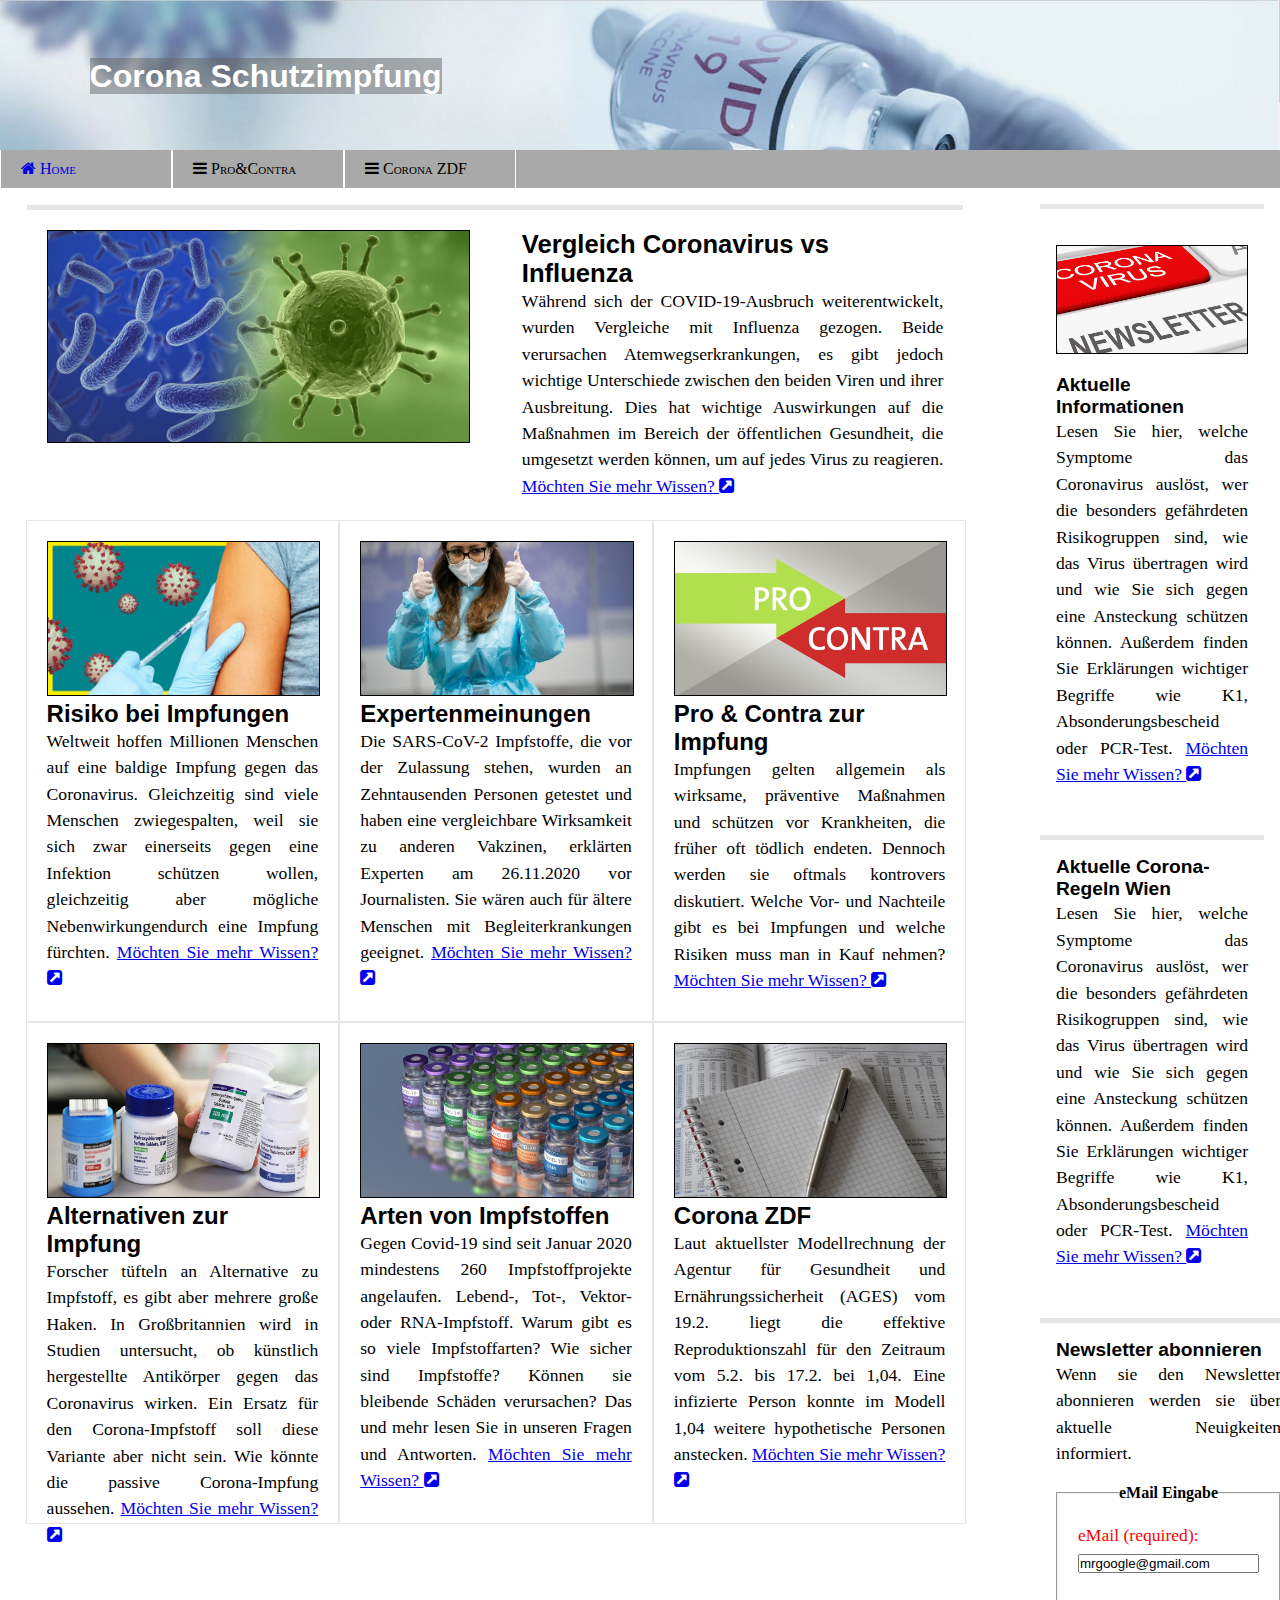
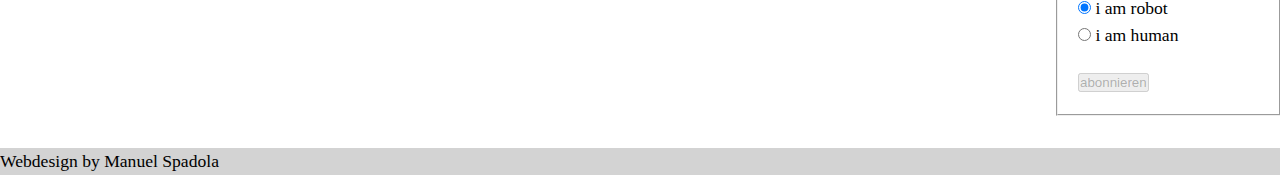
<file: index.html>
<!DOCTYPE html>
<html lang="en"> <!-- Guideline 3.1 Readable 3.1.1 Language of Page H57 H57: Using language attributes on the html element  -->

<head>
    <meta charset="utf-8" />
    <script type="text/javascript" src="javaScript/main.js"></script>
    <title>Corona Schutzimpfung gemeinsam gegen COVID-19</title>
    <!--Guideline 2.4 Navigable 2.4.2 Page Titled H25 Providing a title using the title element -->
    <link rel="stylesheet" href="css/main.css" />
    <link rel="stylesheet" href="https://cdnjs.cloudflare.com/ajax/libs/font-awesome/4.7.0/css/font-awesome.min.css">
    <script>
        function toggle(id) { /* Guideline 2.4 Navigable 2.4.2 Bypass Blocks Using an expandable and collapsible menu to bypass block of content */
            var n = document.getElementById(id);
            if (n.style.display === "block") {
                n.style.display = "none";
            } else {
                n.style.display = "block";
            }
        }
    </script>
</head>


<body>

    <div id="kopf">
        <!-- Guideline 1.3 Adaptable 1.3.1 Info and Relationships H48 Using ol, ul and dl for lists or groups of links  -->
        <ul class="skip-link">
            <!--Guideline 2.4 Navigable 2.4.2 Bypass Blocks G1 Adding a link at the top of each page to goes directly to the main content -->
            <li> <a href="#cont">Skip to main Content</a></li>
            <li> <a href="#sidebar">Skip to Sidebar</a></li>
        </ul>

        <div id="kopf2">
            <h1 class="ueberschrift"> <span> Corona Schutzimpfung </span> </h1>
        </div>

    </div>
    <div id="navigation">
        <a href="#" class="icon" onclick="toggle('navbar')"><i class="fa fa-bars"></i></a>
        <!--Guideline 2.4 Navigable 2.4.2 Bypass Blocks Using an expandable and collapsible menu to bypass block of content -->

        <!-- Guideline 1.3 Adaptable 1.3.1 Info and Relationships H48 Using ol, ul and dl for lists or groups of links  -->
        <ul id="navbar">
            <!-- Guideline 2.4 Navigable 2.4.4 Link Purpose (In Context) H33 Supplementing link text with the title attribute -->
            <!-- Guideline 2.1 Keyboard accessible  2.1.1 Keyboard  H91 Using HTML form controls and links  href von links immer im a TAG Element-->
            <!-- Guideline 2.5 Input Modalities 2.5.3 Label in Name G208  Including the text of the visible label as part of the accessible name -->
            <li class="ausgewaehlt"><a href="#" title="dieser Link bringt sie zur Hauptseite von Corona Impfung"><i
                        class="fa fa-home"></i> Home<span class="visually-hidden">dieser Link bringt sie zur Hauptseite von Corona Impfung</span> </a></li>

            <!-- Guideline 2.4 Navigable 2.4.4 Link Purpose (In Context) H33 Supplementing link text with the title attribute -->
            <!-- Guideline 1.4 Distinguishable 1.4.1 Use of Color G182 Ensuring that additional visual cues are available when text color differences are used to convey information  Links durch Zeichen oder Icons für Farbblinde hervor heben -->
            <!-- Guideline 2.5 Input Modalities 2.5.3 Label in Name G208  Including the text of the visible label as part of the accessible name -->
            <li><a href="proContra.html" title="dieser Link bringt sie zur Seite Pro und Contra Coronaimpfung"><i
                        class="fa fa-bars"></i> Pro&Contra <span
                    class="visually-hidden">dieser Link bringt sie zur Seite Pro und Contra Coronaimpfung</span></a></li>
            <!-- Guideline 1.4 Distinguishable 1.4.1 Use of Color G182 Ensuring that additional visual cues are available when text color differences are used to convey information  Links durch Zeichen oder Icons für Farbblinde hervor heben -->
            <!-- Guideline 2.4 Navigable 2.4.4 Link Purpose (In Context) H33 Supplementing link text with the title attribute -->
            <!-- Guideline 2.5 Input Modalities 2.5.3 Label in Name G208  Including the text of the visible label as part of the accessible name -->
            <li><a href="coronaZDF.html" title="dieser Link bringt sie zur Seite Corona Zahlen Daten Fakten"><i
                        class="fa fa-bars"></i> Corona ZDF <span
                    class="visually-hidden">dieser Link bringt sie zur Seite Corona Zahlen Daten Fakten</span></a></li>

        </ul>
    </div>
    <div id="inhalt">
        <div id="maininhalt">
            <div id="maininhaltbild">
                <!-- Guideline 2.1 Keyboard Accessible 2.1.1 Keyboard H91 Using HTML form controls and links  -->
                <!-- Guideline 1.1 Text Alternatives 1.1.1 Non text Content H37 alt Attribut damit das Bild beschrieben wird-->
                <a href="coronaVsInfluenza.html"><img class="inhaltebilder"
                        src="assets/coronaimpfung-vs-grippenimpfung.jpg" alt="Virus im Vergleich zu Bakterie"></a>

            </div>

            <div id="maininhalttext">
                <a id="cont" tabindex="-1">
                    <!-- Guideline 1.3 Adaptable 1.3.1 Info and Relationships H42 Using h1-h6 to identify headings   -->
                    <h1>Vergleich Coronavirus vs Influenza</h1>
                </a>
                <!--Guideline 2.4 Navigable 2.4.2 Bypass Blocks G1 Adding a link at the top of each page to goes directly to the main content -->

                <p>Während sich der COVID-19-Ausbruch weiterentwickelt, wurden Vergleiche mit Influenza gezogen.
                    Beide verursachen Atemwegserkrankungen, es gibt jedoch wichtige Unterschiede zwischen den
                    beiden Viren und ihrer Ausbreitung. Dies hat wichtige Auswirkungen auf die Maßnahmen im Bereich
                    der öffentlichen Gesundheit, die umgesetzt werden können, um auf jedes Virus zu reagieren.
                    <!-- Guideline 2.4 Navigable 2.4.4 Link Purpose (In Context) H33 Supplementing link text with the title attribute -->
                    <!-- Guideline 2.4 Navigable 2..4.4 Link Purpose(in Context) G91 Providing link text that describes the purpose of a link -->
                    <!-- Guideline 2.5 Input Modalities 2.5.3 Label in Name G208  Including the text of the visible label as part of the accessible name -->
                    <a class="link" href="coronaVsInfluenza.html"
                        title="dieser Link bringt sie zur Seite Corona vs Influenza"> Möchten Sie mehr Wissen? <i
                            class="fa fa-external-link-square"></i><span
                            class="visually-hidden">dieser Link bringt sie zur Seite Corona vs Influenza</span></a>

                </p>
            </div>
        </div>

        <div class="inhalte">
            <div class="container">
                <!-- Guideline 2.1 Keyboard Accessible 2.1.1 Keyboard H91 Using HTML form controls and links -->
                <!-- Guideline 1.1 Text Alternatives 1.1.1 Non text Content H37 alt Attribut damit das Bild beschrieben wird-->
                <a href="risiko.html"><img class="inhaltebilder" src="assets/risiko-coronaimpfung.jpeg"
                        alt="Arzt iniziert mittels Coronaspritze eine Coronaimpfung in den Oberarm eines Patienten"></a>

                <h2>Risiko bei Impfungen</h2>
                <p>Weltweit hoffen Millionen Menschen auf eine baldige Impfung gegen das Coronavirus. Gleichzeitig sind
                    viele Menschen zwiegespalten, weil sie sich zwar einerseits gegen eine Infektion schützen wollen,
                    gleichzeitig aber mögliche Nebenwirkungendurch eine Impfung fürchten.
                    <!-- Guideline 2.4 Navigable 2.4.4 Link Purpose (In Context) H33 Supplementing link text with the title attribute -->
                    <!-- Guideline 2.4 Navigable 2..4.4 Link Purpose(in Context) G91 Providing link text that describes the purpose of a link -->
                    <!-- Guideline 2.5 Input Modalities 2.5.3 Label in Name G208  Including the text of the visible label as part of the accessible name -->
                    <a class="link" href="risiko.html" title="dieser Link bringt sie zur Seite Risiko Coronaimpfung">
                        Möchten Sie mehr Wissen? <i class="fa fa-external-link-square"><span
                            class="visually-hidden">dieser Link bringt sie zur Seite Risiko Coronaimpfung</span></i></a>

                </p>

            </div>
        </div>
        <div class="inhalte">
            <div class="container">
                <!-- Guideline 2.1 Keyboard Accessible 2.1.1 Keyboard H91 Using HTML form controls and links -->
                <!-- Guideline 1.1 Text Alternatives 1.1.1 Non text Content H37 alt Attribut damit das Bild beschrieben wird-->
                <a href="expertenmeinungen.html"> <img class="inhaltebilder" src="assets/aerztin-mit-impfspritze.jpg"
                        alt="Ärztin in Schutzkleidung hält beide Daumen Hoch während sie in der linken Hand eine Coronaimpfung hält"></a>

                <h2>Expertenmeinungen</h2>
                <p>Die SARS-CoV-2 Impfstoffe, die vor der Zulassung stehen, wurden an Zehntausenden Personen getestet
                    und haben eine vergleichbare Wirksamkeit zu anderen Vakzinen, erklärten Experten am 26.11.2020 vor
                    Journalisten. Sie wären auch für ältere Menschen mit Begleiterkrankungen geeignet.
                    <!-- Guideline 2.4 Navigable 2.4.4 Link Purpose (In Context) H33 Supplementing link text with the title attribute -->
                    <!-- Guideline 2.4 Navigable 2..4.4 Link Purpose(in Context) G91 Providing link text that describes the purpose of a link -->
                    <!-- Guideline 2.5 Input Modalities 2.5.3 Label in Name G208  Including the text of the visible label as part of the accessible name -->
                    <a class="link" href="expertenmeinungen.html"
                        title="dieser Link bringt sie zur Seite Expertenmeingungen"> Möchten Sie mehr Wissen? <i
                            class="fa fa-external-link-square"></i><span
                            class="visually-hidden">dieser Link bringt sie zur Seite Expertenmeingungen</span></a>

                </p>

            </div>
        </div>
        <div class="inhalte">
            <div class="container">
                <!-- Guideline 2.1 Keyboard Accessible 2.1.1 Keyboard H91 Using HTML form controls and links -->
                <!-- Guideline 1.1 Text Alternatives 1.1.1 Non text Content H37 alt Attribut damit das Bild beschrieben wird-->
                <a href="proContra.html"><img class="inhaltebilder" src="assets/pro-contra-coronaimpfung.jpg"
                        alt="ein grüner Pfeil auf dem Pro steht und ein roter Pfeil auf dem Contra steht, die sich in der Mitte treffen "></a>

                <h2>Pro & Contra zur Impfung</h2>
                <p>Impfungen gelten allgemein als wirksame, präventive Maßnahmen und schützen vor Krankheiten, die
                    früher oft tödlich endeten. Dennoch werden sie oftmals kontrovers diskutiert. Welche Vor- und
                    Nachteile gibt es bei Impfungen und welche Risiken muss man in Kauf nehmen?
                    <!-- Guideline 2.4 Navigable 2.4.4 Link Purpose (In Context) H33 Supplementing link text with the title attribute -->
                    <!-- Guideline 2.4 Navigable 2.4.4 Link Purpose(in Context) G91 Providing link text that describes the purpose of a link -->
                    <!-- Guideline 2.5 Input Modalities 2.5.3 Label in Name G208  Including the text of the visible label as part of the accessible name -->
                    <a class="link" href="proContra.html"
                        title="dieser Link bringt sie zur Seite Pro und Contra Coronaimpfung"> Möchten Sie mehr Wissen?
                        <i class="fa fa-external-link-square"></i><span
                                class="visually-hidden">dieser Link bringt sie zur Seite Pro und Contra Coronaimpfung</span></a>

                </p>

            </div>
        </div>
        <div class="inhalte">
            <div class="container">
                <a href="alternativen.html"><img class="inhaltebilder"
                        src="assets/hydroxychloroquine-alternative-zur-coronaimpfung.jpg"
                        alt="4 kleine plastik Behälter mit Tabletten"></a>
                <!-- Guideline 1.1 Text Alternatives 1.1.1 Non text Content H37 alt Attribut damit das Bild beschrieben wird-->
                <h2>Alternativen zur Impfung</h2>
                <p>Forscher tüfteln an Alternative zu Impfstoff, es gibt aber mehrere große Haken. In Großbritannien
                    wird in Studien untersucht, ob künstlich hergestellte Antikörper gegen das Coronavirus wirken. Ein
                    Ersatz für den Corona-Impfstoff soll diese Variante aber nicht sein. Wie könnte die passive
                    Corona-Impfung aussehen.
                    <!-- Guideline 2.4 Navigable 2..4.4 Link Purpose(in Context) G91 Providing link text that describes the purpose of a link -->
                    <!-- Guideline 2.5 Input Modalities 2.5.3 Label in Name G208  Including the text of the visible label as part of the accessible name -->
                    <a class="link" href="alternativen.html"
                        title="dieser Link bringt sie zur Seite Pro und Contra Coronaimpfung"> Möchten Sie mehr Wissen?
                        <i class="fa fa-external-link-square"></i><span
                                class="visually-hidden">dieser Link bringt sie zur Seite Pro und Contra Coronaimpfung</span></a>

                </p>
            </div>
        </div>
        <div class="inhalte">
            <div class="container">
                <!-- Guideline 2.1 Keyboard Accessible 2.1.1 Keyboard H91 Using HTML form controls and links -->
                <!-- Guideline 1.1 Text Alternatives 1.1.1 Non text Content H37 alt Attribut damit das Bild beschrieben wird-->
                <img class="inhaltebilder" src="assets/corona-impfstofftypen1.jpg"
                    alt="Mehrere dutzend Coronaimpstofffläschchen von verschiedenen Herstellern und 8 unterschiedlichen Typen in den Farbtönen Lila, Grün, Bronze, Gold, Blau   ">

                <h2>Arten von Impfstoffen</h2>
                <p>Gegen Covid-19 sind seit Januar 2020 mindestens 260 Impfstoffprojekte angelaufen. Lebend-, Tot-,
                    Vektor- oder RNA-Impfstoff. Warum gibt es so viele Impfstoffarten? Wie sicher sind Impfstoffe?
                    Können sie bleibende Schäden verursachen? Das und mehr lesen Sie in unseren Fragen und Antworten.
                    <!-- Guideline 2.4 Navigable 2.4.4 Link Purpose (In Context) H33 Supplementing link text with the title attribute -->
                    <!-- Guideline 2.4 Navigable 2.4.4 Link Purpose(in Context) G91 Providing link text that describes the purpose of a link -->
                    <!-- Guideline 2.5 Input Modalities 2.5.3 Label in Name G208  Including the text of the visible label as part of the accessible name -->
                    <a class="link" href="impfstoffe.html"
                        title="dieser Link bringt sie zur Seite verschiedene Impfstofftypen"> Möchten Sie mehr Wissen?
                        <i class="fa fa-external-link-square"></i><span
                                class="visually-hidden">dieser Link bringt sie zur Seite verschiedene Impfstofftypen</span></a>

                </p>

            </div>
        </div>

        <div class="inhalte">
            <div class="container">
                <!-- Guideline 2.1 Keyboard Accessible 2.1.1 Keyboard H91 Using HTML form controls and links -->
                <!-- Guideline 1.1 Text Alternatives 1.1.1 Non text Content H37 alt Attribut damit das Bild beschrieben wird-->
                <a href="coronaZDF.html"><img class="inhaltebilder" src="assets/zahlen-daten-fakten.jpg"
                        alt="ein aufgeschlagenes Buch mit vielen Tabellen in denen Zahlen stehen, auf dem ein Notizblock und ein Kugelschreiber liegen"></a>

                <h2>Corona ZDF</h2>
                <p>Laut aktuellster Modellrechnung der Agentur für Gesundheit und Ernährungssicherheit (AGES) vom 19.2.
                    liegt die effektive Reproduktionszahl für den Zeitraum vom 5.2. bis 17.2. bei 1,04. Eine infizierte
                    Person konnte im Modell 1,04 weitere hypothetische Personen anstecken.
                    <!-- Guideline 2.4 Navigable 2.4.4 Link Purpose (In Context) H33 Supplementing link text with the title attribute -->
                    <!-- Guideline 2.4 Navigable 2..4.4 Link Purpose(in Context) G91 Providing link text that describes the purpose of a link -->
                    <!-- Guideline 2.5 Input Modalities 2.5.3 Label in Name G208  Including the text of the visible label as part of the accessible name -->
                    <a class="link" href="coronaZDF.html"
                        title="dieser Link bringt sie zur Seite Corona Zahlen Daten Fakten"> Möchten Sie mehr Wissen? <i
                            class="fa fa-external-link-square"></i><span
                            class="visually-hidden">dieser Link bringt sie zur Seite Corona Zahlen Daten Fakten</span></a>

                </p>
            </div>
        </div>
    </div>

    <div id="sidebar">
        <div class="sidebarContainer">
            <div>
                <!-- Guideline 1.1 Text Alternatives 1.1.1 Non text Content H37 alt Attribut damit das Bild beschrieben wird-->
                <!-- Guideline 2.4 Navigable 2.4.1 Bypass Blocks H69 Providing heading elements at the beginning of each section of content   -->
                <img class="sidebarBilder" src="assets/newsletter-corona.jpg"
                    alt="Tastaturtasten in rot und weiß mit der Aufschrift Corona Newsletter">


                <!--Guideline 2.4 Navigable 2.4.2 Bypass Blocks G1 Adding a link at the top of each page to goes directly to the main content -->
                <a id="side">
                    <h1>Aktuelle Informationen</h1>
                </a>
                <p>
                    Lesen Sie hier, welche Symptome das Coronavirus auslöst, wer die besonders gefährdeten Risikogruppen
                    sind, wie das Virus übertragen wird und wie Sie sich gegen eine Ansteckung schützen können. Außerdem
                    finden Sie Erklärungen wichtiger Begriffe wie K1, Absonderungsbescheid oder PCR-Test.
                    <!-- Guideline 2.4 Navigable 2.4.4 Link Purpose (In Context) H33 Supplementing link text with the title attribute -->
                    <!-- Guideline 2.4 Navigable 2.4.4 Link Purpose(in Context) G91 Providing link text that describes the purpose of a link -->
                    <!-- Guideline 2.5 Input Modalities 2.5.3 Label in Name G208  Including the text of the visible label as part of the accessible name -->
                    <a class="link" href="https://coronavirus.wien.gv.at/"
                        title="dieser Link bringt sie zur Seite Coronavirus Wien"> Möchten Sie mehr Wissen? <i
                            class="fa fa-external-link-square"></i><span
                            class="visually-hidden">dieser Link bringt sie zur Seite Coronavirus Wien</span></a>

                </p>
            </div>
        </div>





        <div class="sidebarContainer">
            <div>
                <!-- Guideline 2.4 Navigable 2.4.1 Bypass Blocks H69 Providing heading elements at the beginning of each section of content   -->
                <h1>Aktuelle Corona-Regeln Wien</h1>


                <p>Lesen Sie hier, welche Symptome das Coronavirus auslöst, wer die besonders gefährdeten Risikogruppen
                    sind, wie das Virus übertragen wird und wie Sie sich gegen eine Ansteckung schützen können. Außerdem
                    finden Sie Erklärungen wichtiger Begriffe wie K1, Absonderungsbescheid oder PCR-Test.
                    <!-- Guideline 2.4 Navigable 2.4.4 Link Purpose (In Context) H33 Supplementing link text with the title attribute -->
                    <!-- Guideline 2.4 Navigable 2.4.4 Link Purpose (In Context) c7 Using CSS to hide a portion of the link text -->
                    <!-- Guideline 2.4 Navigable 2.4.4 Link Purpose(in Context) G91 Providing link text that describes the purpose of a link -->
                    <!-- Guideline 2.5 Input Modalities 2.5.3 Label in Name G208  Including the text of the visible label as part of the accessible name -->
                    <a class="link" href="https://coronavirus.wien.gv.at/neue-corona-regeln/"
                        title="dieser Link bringt sie zur Seite Coronavirus Wien"><span class="visually-hidden">Möchten
                            Sie mehr Wissen? </span> Möchten Sie mehr Wissen? <i
                            class="fa fa-external-link-square"></i><span
                            class="visually-hidden">dieser Link bringt sie zur Seite Coronavirus Wien</span></a>

                </p>
            </div>
        </div>

        <div class="sidebarContainer">
            <div>
                <!-- Guideline 2.4 Navigable 2.4.1 Bypass Blocks H69 Providing heading elements at the beginning of each section of content   -->
                <h1>Newsletter abonnieren</h1>

                <p>
                    Wenn sie den Newsletter abonnieren werden sie über aktuelle Neuigkeiten informiert.
                </p>

                <!-- Guideline 1.4 Distinguishable 1.4.1 Use of Color C15 Using CSS to change the presentation of a user interface component when it receives focus  -->
                <form name="validateForm" method="post" action="form.php" onsubmit="event.preventDefault()">

                    <br>
                    <fieldset>
                        <!-- Guidline 1.3 Adaptable 1.3.1 Info and Relationships G117 Using text to convey information that is conveyed by variations in presentation of text -->
                        <legend><strong>eMail Eingabe</strong> </legend>

                        <!-- Guideline 1.4 Distinguishable 1.4.1 Use of Color G205 Including a text cue for colored form control labels -->
                        <!-- Guideline 2.5 Input Modalities 2.5.3 Label in Name G211 Matching the accessible name to the visible label -->
                        <p class="required"><label for="email" class="required">eMail (required): </label>

                            <input class="text" type="email" name="email" id="email" value="mrgoogle@gmail.com" required onkeyup="manage(this)" />
                        </p>
                        <p>
                            <!-- Guideline 2.5 Input Modalities 2.5.3 Label in Name G211 Matching the accessible name to the visible label -->
                            <input type="radio" name="human" value="robot" id="sm" checked="checked" /> <label for="sm">i
                                am robot</label><br />
                            <input type="radio" name="human" value="human" id="sf" required  /> <label for="sf">i am
                                human</label>
                        <p>
                        <p>
                        <!-- Guideline 2.5 Input Modalities 2.5.3 Label in Name G208 Including the text of the visible label as part of the accessible name -->
                            <button type="submit" id="submitbutton" disabled onclick="meldungMachen()"><span class="accessibly-hidden">
                                    Newsletter</span>abonnieren<span class="accessibly-hidden">
                                    abschicken</span></button>
                        </p>
                    </fieldset>
                </form>
            </div>
        </div>

    </div>

    <div id="fuss">
        <p>Webdesign by Manuel Spadola</p>
    </div>
</body>




</html>
</file>
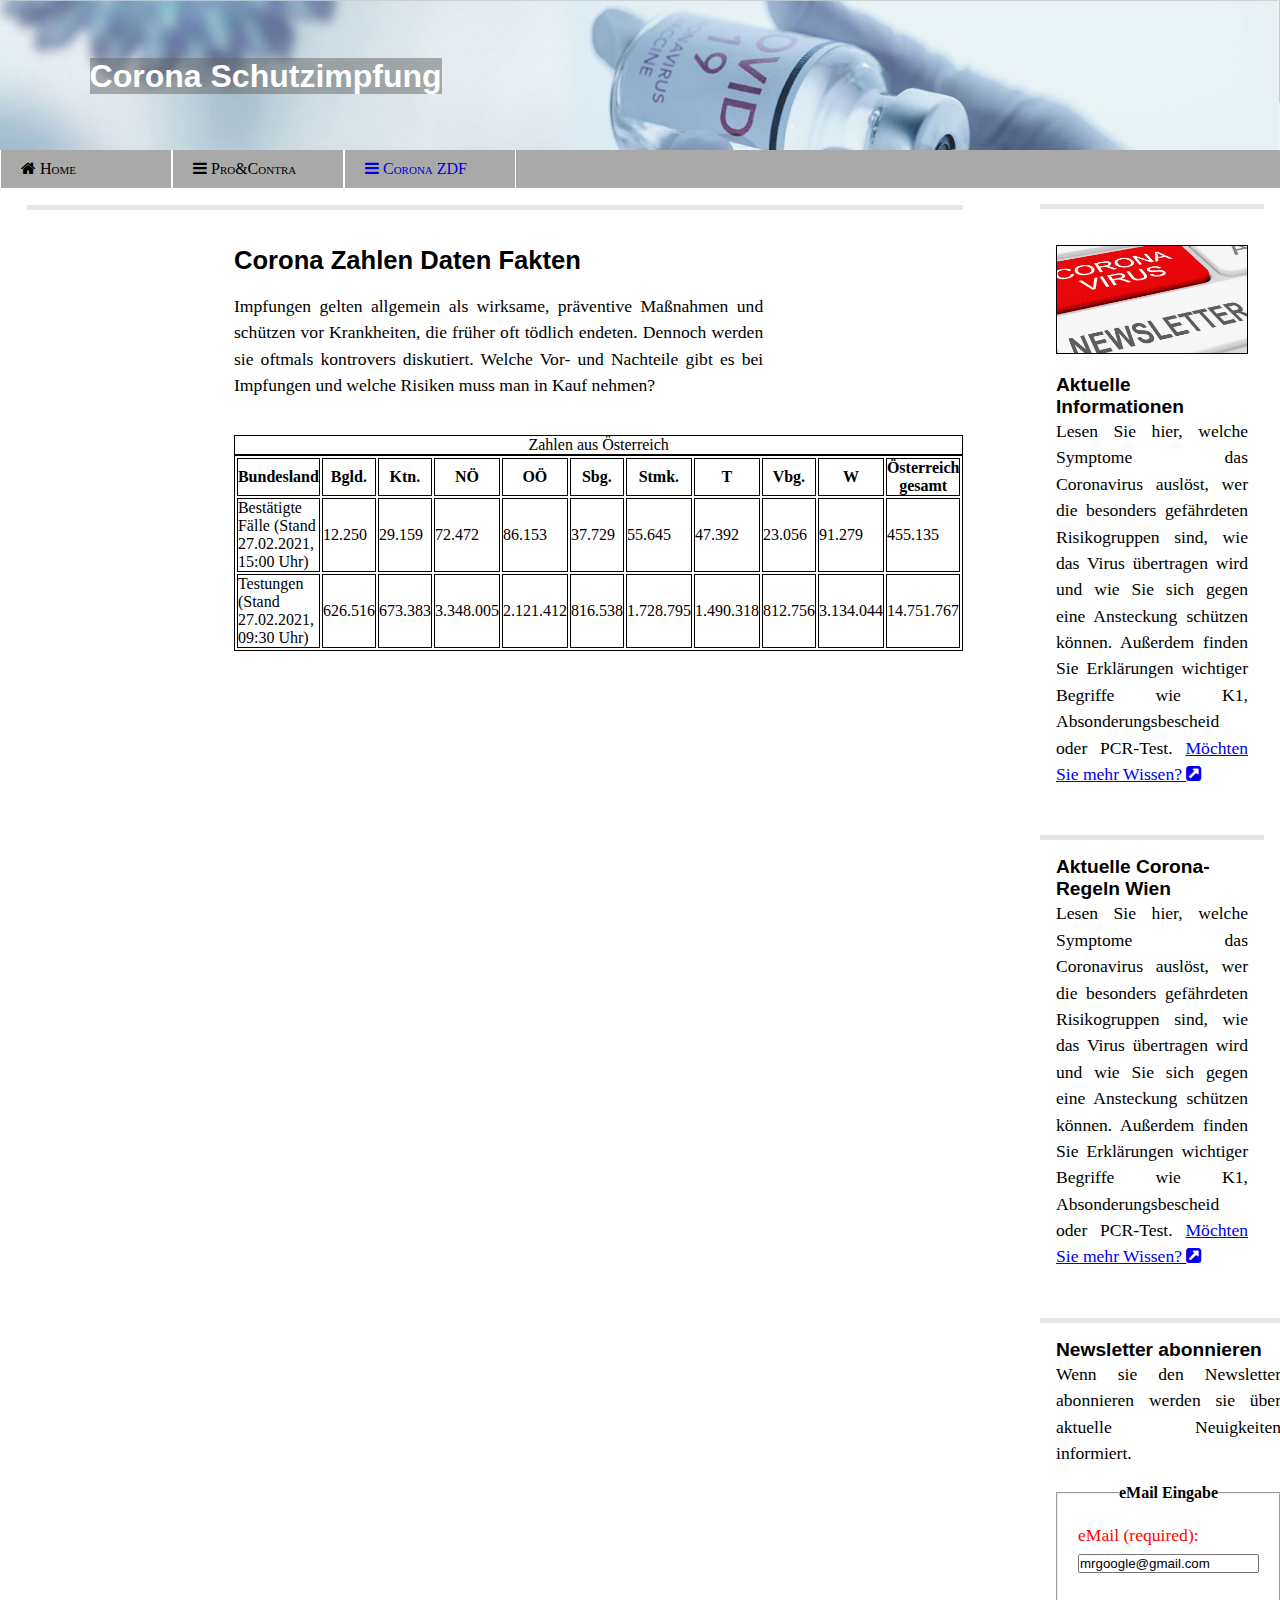
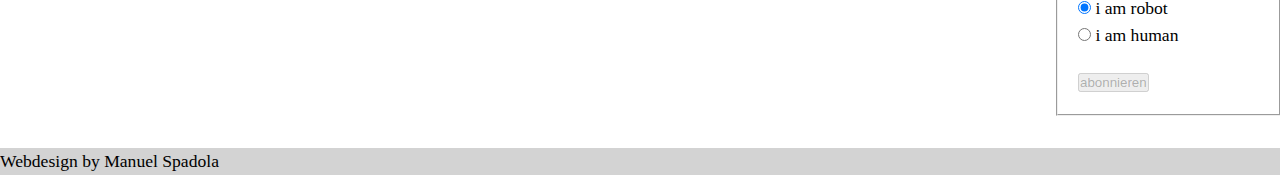
<file: alternativen.html>
<!DOCTYPE html>
<html lang="en"><!-- Guideline 3.1 Readable 3.1.1 Language of Page H57 H57: Using language attributes on the html element  -->

<head>
    <meta charset="UTF-8">
    <title>Alternativen zur Impfung</title><!--Guideline 2.4 Navigable 2.4.2 Page Titled H25 Providing a title using the title element -->
    <link rel="stylesheet" href="css/main.css" />
    <link rel="stylesheet" href="https://cdnjs.cloudflare.com/ajax/libs/font-awesome/4.7.0/css/font-awesome.min.css">
    <link rel="stylesheet" href="css/alternativen.css" />
    <script>
        function toggle(id){ <!--Guideline 2.4 Navigable 2.4.2 Bypass Blocks Using an expandable and collapsible menu to bypass block of content -->
            var n = document.getElementById(id);
            if (n.style.display === "block") {
                n.style.display = "none";
            } else {
                n.style.display = "block";
            }
        }
    </script>
</head>

<body>

<div id="kopf">
    <!--        <img src="Corona%20Impfung.JPG" alt="Hand die ein Coronaimpffläschchen hält und mit der anderen Hand eine Spritze in das Fläschchen hält und aufzieht" style="width: 100%">-->
    <div id="kopf2">
        <h1> <span> Corona Schutzimpfung </span> </h1>
        <!--            <p>Gemeinsam gegen COVID-19</p>-->
    </div>

</div>
<div id="navigation">
    <a href="#" class="icon" onclick="toggle('navbar')"><i class="fa fa-bars"></i></a>
    <!--Guideline 2.4 Navigable 2.4.2 Bypass Blocks Using an expandable and collapsible menu to bypass block of content -->

    <!-- Guideline 1.3 Adaptable 1.3.1 Info and Relationships H48 Using ol, ul and dl for lists or groups of links  -->
    <ul id="navbar">
        <!-- Guideline 2.4 Navigable 2.4.4 Link Purpose (In Context) H33 Supplementing link text with the title attribute -->
        <!-- Guideline 2.1 Keyboard accessible  2.1.1 Keyboard  H91 Using HTML form controls and links  href von links immer im a TAG Element-->
        <!-- Guideline 2.5 Input Modalities 2.5.3 Label in Name G208  Including the text of the visible label as part of the accessible name -->
        <li ><a href="index.html" title="dieser Link bringt sie zur Hauptseite von Corona Impfung"><i
                class="fa fa-home"></i> Home<span class="visually-hidden">dieser Link bringt sie zur Hauptseite von Corona Impfung</span> </a></li>

        <!-- Guideline 2.4 Navigable 2.4.4 Link Purpose (In Context) H33 Supplementing link text with the title attribute -->
        <!-- Guideline 1.4 Distinguishable 1.4.1 Use of Color G182 Ensuring that additional visual cues are available when text color differences are used to convey information  Links durch Zeichen oder Icons für Farbblinde hervor heben -->
        <!-- Guideline 2.5 Input Modalities 2.5.3 Label in Name G208  Including the text of the visible label as part of the accessible name -->
        <li><a href="proContra.html" title="dieser Link bringt sie zur Seite Pro und Contra Coronaimpfung"><i
                class="fa fa-bars"></i> Pro&Contra <span
                class="visually-hidden">dieser Link bringt sie zur Seite Pro und Contra Coronaimpfung</span></a></li>
        <!-- Guideline 1.4 Distinguishable 1.4.1 Use of Color G182 Ensuring that additional visual cues are available when text color differences are used to convey information  Links durch Zeichen oder Icons für Farbblinde hervor heben -->
        <!-- Guideline 2.4 Navigable 2.4.4 Link Purpose (In Context) H33 Supplementing link text with the title attribute -->
        <!-- Guideline 2.5 Input Modalities 2.5.3 Label in Name G208  Including the text of the visible label as part of the accessible name -->
        <li class="ausgewaehlt"><a href="coronaZDF.html" title="dieser Link bringt sie zur Seite Corona Zahlen Daten Fakten"><i
                class="fa fa-bars"></i> Corona ZDF <span
                class="visually-hidden">dieser Link bringt sie zur Seite Corona Zahlen Daten Fakten</span></a></li>

    </ul>
</div>





<div id="inhalt">
    <div id="inhaltcenter">
        <div id="maininhalt">
            <!--        <div id="maininhaltbild">-->

            <!--        </div>-->

            <div id="maininhalttext">
                <!-- Guideline 1.3 Adaptable 1.3.1 Info and Relationships H42 Using h1-h6 to identify headings   -->
                <!-- Guideline 2.4 Navigable 2.4.1 Bypass Blocks H69 Providing heading elements at the beginning of each section of content   -->
                <a id="cont" tabindex="-1"><h1>Corona Zahlen Daten Fakten</h1></a> <!--Guideline 2.4 Navigable 2.4.2 Bypass Blocks G1 Adding a link at the top of each page to goes directly to the main content -->
                <br>
                <p>
                    Impfungen gelten allgemein als wirksame, präventive Maßnahmen und schützen vor Krankheiten, die früher oft tödlich endeten. Dennoch werden sie oftmals kontrovers diskutiert. Welche Vor- und Nachteile gibt es bei Impfungen und welche Risiken muss man in Kauf nehmen?
                </p>
                <br>
                <br>

                <!-- Guideline 1.3 Adaptable 1.3.1 Info and Relationships H39 Using caption elements to associate data table captions with data tables  -->
                <!-- Guideline 1.3 Adaptable 1.3.1 Info and Relationships H73 Using the summary attribute of the table element to give an overview of data tables  -->
                <!-- Guideline 1.3 Adaptable 1.3.1 Info and Relationships H51 Using table markup to present tabular information   -->
                <!-- Guideline 1.3 Adaptable 1.3.1 Info and Relationships H63 Using the scope attribute to associate header cells and data cells in data tables  -->
                <!-- Guideline 1.3 Adaptable 1.3.1 Info and Relationships H43 Using id and headers attributes to associate data cells with header cells in data tables  -->
                <table  summary="In Reihe 1 stehen die 9 Bundesländer von Österreich. In Reihe 2 stehen die Bestätigten Fälle mit aktuellem Datum">
                    <caption>Zahlen aus Österreich </caption>
                    <tr>
                        <th>Bundesland</th>
                        <th scope="col">Bgld.</th>
                        <th scope="col">Ktn.</th>
                        <th scope="col">NÖ</th>
                        <th scope="col">OÖ</th>
                        <th scope="col">Sbg.</th>
                        <th scope="col">Stmk.</th>
                        <th scope="col">T</th>
                        <th scope="col">Vbg.</th>
                        <th scope="col">W</th>
                        <th scope="col">Österreich gesamt</th>
                    </tr><tr>
                    <td>Bestätigte Fälle (Stand 27.02.2021, 15:00 Uhr)</td>
                    <td>12.250</td>
                    <td>29.159</td>
                    <td>72.472</td>
                    <td>86.153</td>
                    <td>37.729</td>
                    <td>55.645</td>
                    <td>47.392</td>
                    <td>23.056</td>
                    <td>91.279</td>
                    <td>455.135</td>
                </tr>
                    <tr>
                        <td>Testungen (Stand 27.02.2021, 09:30 Uhr)</td>
                        <td>626.516</td>
                        <td>673.383</td>
                        <td>3.348.005</td>
                        <td>2.121.412</td>
                        <td>816.538</td>
                        <td>1.728.795</td>
                        <td>1.490.318</td>
                        <td>812.756</td>
                        <td>3.134.044</td>
                        <td>14.751.767</td>
                    </tr>

                </table>

                <style>
                    table * {
                        border: 1px solid black;
                    }
                    table  {
                        border: 1px solid black;
                    }

                </style>


            </div>
        </div>
    </div>



</div>

<div id="sidebar">
    <div class="sidebarContainer">
        <div>
            <!-- Guideline 1.1 Text Alternatives 1.1.1 Non text Content H37 alt Attribut damit das Bild beschrieben wird-->
            <!-- Guideline 2.4 Navigable 2.4.1 Bypass Blocks H69 Providing heading elements at the beginning of each section of content   -->
            <img class="sidebarBilder" src="assets/newsletter-corona.jpg"
                 alt="Tastaturtasten in rot und weiß mit der Aufschrift Corona Newsletter">


            <!--Guideline 2.4 Navigable 2.4.2 Bypass Blocks G1 Adding a link at the top of each page to goes directly to the main content -->
            <a id="side">
                <h1>Aktuelle Informationen</h1>
            </a>
            <p>
                Lesen Sie hier, welche Symptome das Coronavirus auslöst, wer die besonders gefährdeten Risikogruppen
                sind, wie das Virus übertragen wird und wie Sie sich gegen eine Ansteckung schützen können. Außerdem
                finden Sie Erklärungen wichtiger Begriffe wie K1, Absonderungsbescheid oder PCR-Test.
                <!-- Guideline 2.4 Navigable 2.4.4 Link Purpose (In Context) H33 Supplementing link text with the title attribute -->
                <!-- Guideline 2.4 Navigable 2.4.4 Link Purpose(in Context) G91 Providing link text that describes the purpose of a link -->
                <!-- Guideline 2.5 Input Modalities 2.5.3 Label in Name G208  Including the text of the visible label as part of the accessible name -->
                <a class="link" href="https://coronavirus.wien.gv.at/"
                   title="dieser Link bringt sie zur Seite Coronavirus Wien"> Möchten Sie mehr Wissen? <i
                        class="fa fa-external-link-square"></i><span
                        class="visually-hidden">dieser Link bringt sie zur Seite Coronavirus Wien</span></a>

            </p>
        </div>
    </div>





    <div class="sidebarContainer">
        <div>
            <!-- Guideline 2.4 Navigable 2.4.1 Bypass Blocks H69 Providing heading elements at the beginning of each section of content   -->
            <h1>Aktuelle Corona-Regeln Wien</h1>


            <p>Lesen Sie hier, welche Symptome das Coronavirus auslöst, wer die besonders gefährdeten Risikogruppen
                sind, wie das Virus übertragen wird und wie Sie sich gegen eine Ansteckung schützen können. Außerdem
                finden Sie Erklärungen wichtiger Begriffe wie K1, Absonderungsbescheid oder PCR-Test.
                <!-- Guideline 2.4 Navigable 2.4.4 Link Purpose (In Context) H33 Supplementing link text with the title attribute -->
                <!-- Guideline 2.4 Navigable 2.4.4 Link Purpose (In Context) c7 Using CSS to hide a portion of the link text -->
                <!-- Guideline 2.4 Navigable 2.4.4 Link Purpose(in Context) G91 Providing link text that describes the purpose of a link -->
                <!-- Guideline 2.5 Input Modalities 2.5.3 Label in Name G208  Including the text of the visible label as part of the accessible name -->
                <a class="link" href="https://coronavirus.wien.gv.at/neue-corona-regeln/"
                   title="dieser Link bringt sie zur Seite Coronavirus Wien"><span class="visually-hidden">Möchten
                            Sie mehr Wissen? </span> Möchten Sie mehr Wissen? <i
                        class="fa fa-external-link-square"></i><span
                        class="visually-hidden">dieser Link bringt sie zur Seite Coronavirus Wien</span></a>

            </p>
        </div>
    </div>

    <div class="sidebarContainer">
        <div>
            <!-- Guideline 2.4 Navigable 2.4.1 Bypass Blocks H69 Providing heading elements at the beginning of each section of content   -->
            <h1>Newsletter abonnieren</h1>

            <p>
                Wenn sie den Newsletter abonnieren werden sie über aktuelle Neuigkeiten informiert.
            </p>

            <!-- Guideline 1.4 Distinguishable 1.4.1 Use of Color C15 Using CSS to change the presentation of a user interface component when it receives focus  -->
            <form name="validateForm" method="post" action="form.php" onsubmit="event.preventDefault()">

                <br>
                <fieldset>
                    <!-- Guidline 1.3 Adaptable 1.3.1 Info and Relationships G117 Using text to convey information that is conveyed by variations in presentation of text -->
                    <legend><strong>eMail Eingabe</strong> </legend>

                    <!-- Guideline 1.4 Distinguishable 1.4.1 Use of Color G205 Including a text cue for colored form control labels -->
                    <!-- Guideline 2.5 Input Modalities 2.5.3 Label in Name G211 Matching the accessible name to the visible label -->
                    <p class="required"><label for="email" class="required">eMail (required): </label>

                        <input class="text" type="email" name="email" id="email" value="mrgoogle@gmail.com" required onkeyup="manage(this)" />
                    </p>
                    <p>
                        <!-- Guideline 2.5 Input Modalities 2.5.3 Label in Name G211 Matching the accessible name to the visible label -->
                        <input type="radio" name="human" value="robot" id="sm" checked="checked" /> <label for="sm">i
                        am robot</label><br />
                        <input type="radio" name="human" value="human" id="sf" required  /> <label for="sf">i am
                        human</label>
                    <p>
                    <p>
                        <!-- Guideline 2.5 Input Modalities 2.5.3 Label in Name G208 Including the text of the visible label as part of the accessible name -->
                        <button type="submit" id="submitbutton" disabled onclick="meldungMachen()"><span class="accessibly-hidden">
                                    Newsletter</span>abonnieren<span class="accessibly-hidden">
                                    abschicken</span></button>
                    </p>
                </fieldset>
            </form>
        </div>
    </div>

</div>

<div id="fuss">
    <p>Webdesign by Manuel Spadola</p>
</div>
</body>




</html>
</file>
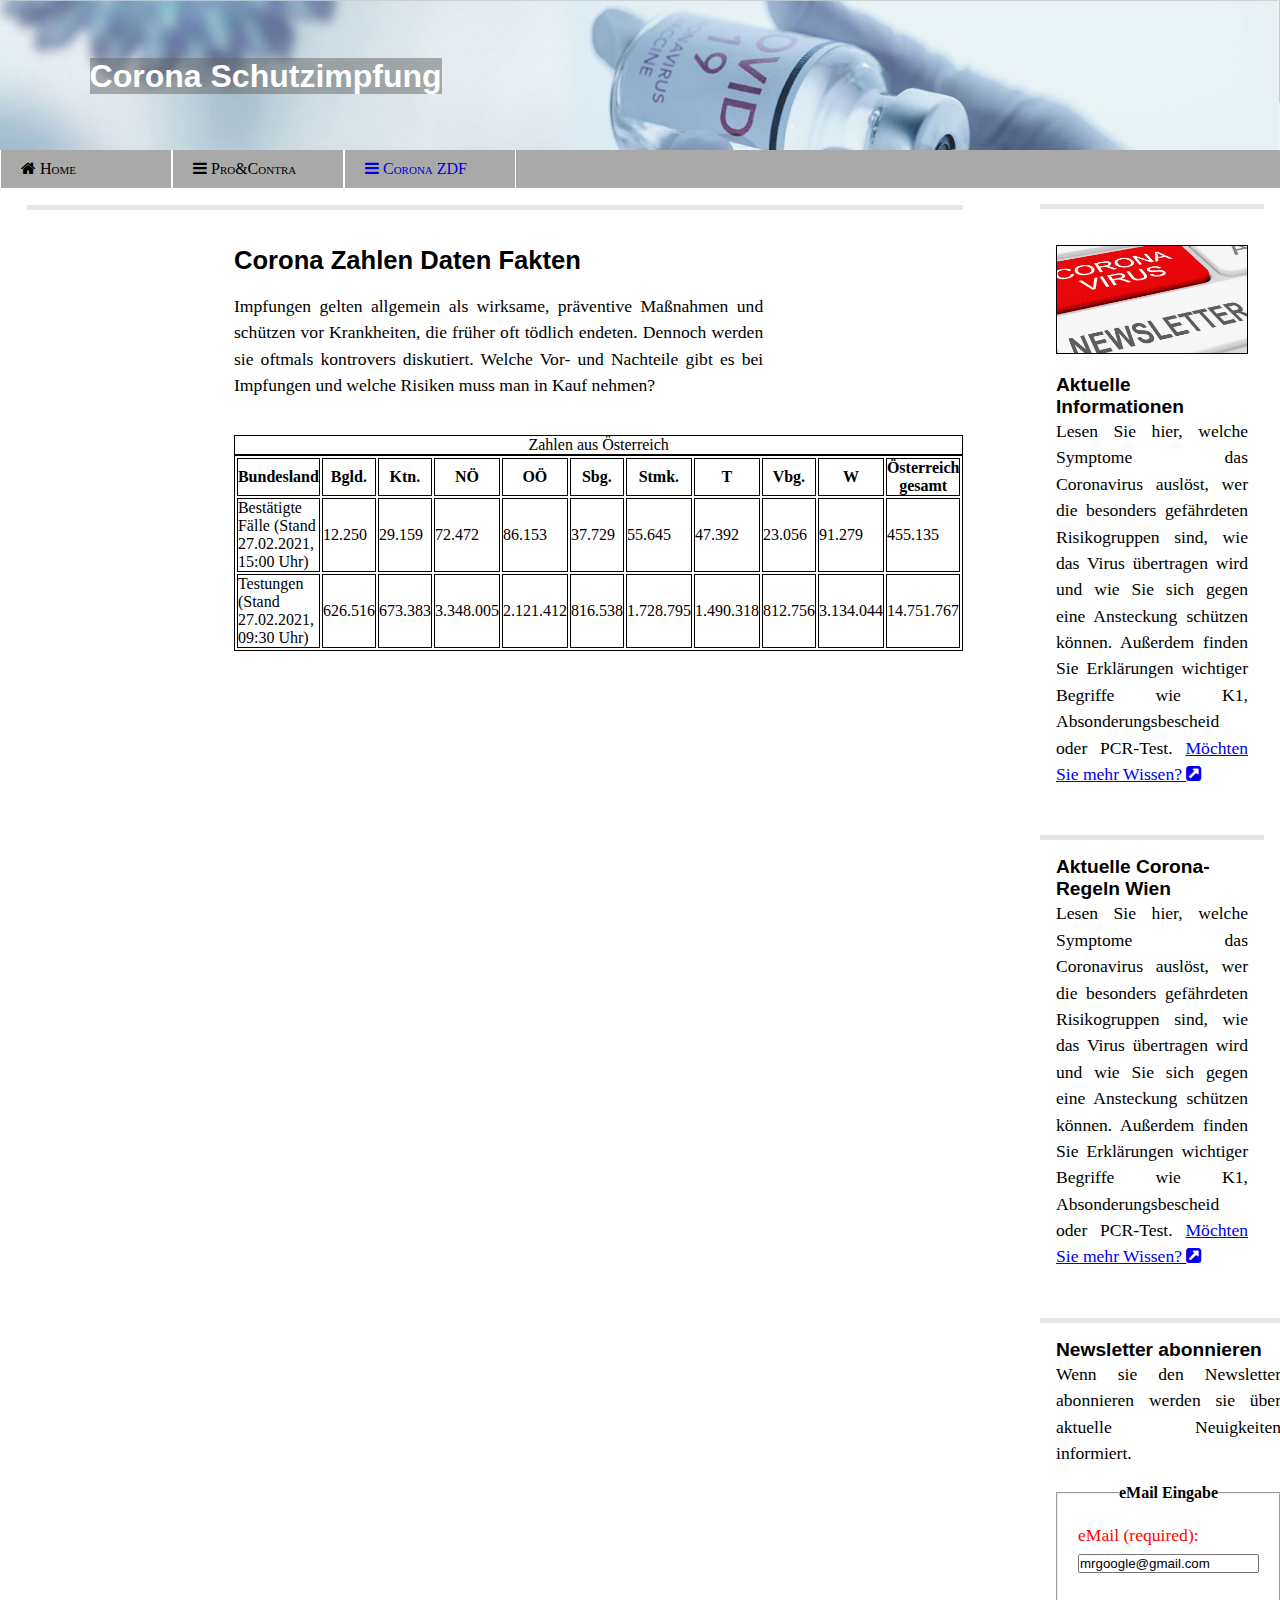
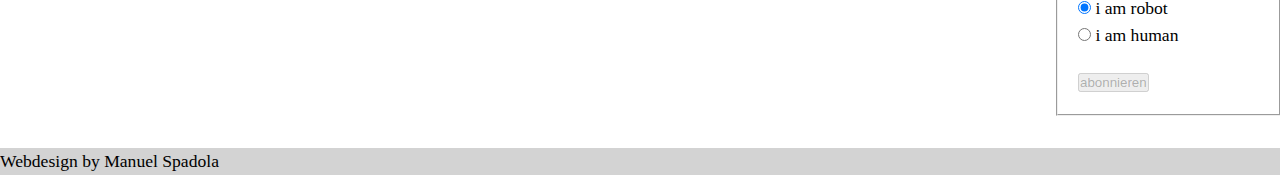
<file: coronaVsInfluenza.html>
<!DOCTYPE html>
<html lang="en"><!-- Guideline 3.1 Readable 3.1.1 Language of Page H57 H57: Using language attributes on the html element  -->
<head>
    <meta charset="UTF-8">
    <title>Vergleich Coronavirus vs Influenza</title><!--Guideline 2.4 Navigable 2.4.2 Page Titled H25 Providing a title using the title element -->
    <link rel="stylesheet" href="css/main.css" />
    <link rel="stylesheet" href="https://cdnjs.cloudflare.com/ajax/libs/font-awesome/4.7.0/css/font-awesome.min.css">
    <link rel="stylesheet" href="css/coronaVsInfluenza.css" />
    <script>
        function toggle(id){ <!--Guideline 2.4 Navigable 2.4.2 Bypass Blocks Using an expandable and collapsible menu to bypass block of content -->
            var n = document.getElementById(id);
            if (n.style.display === "block") {
                n.style.display = "none";
            } else {
                n.style.display = "block";
            }
        }
    </script>
</head>

<body>

<div id="kopf">
    <!--        <img src="Corona%20Impfung.JPG" alt="Hand die ein Coronaimpffläschchen hält und mit der anderen Hand eine Spritze in das Fläschchen hält und aufzieht" style="width: 100%">-->
    <div id="kopf2">
        <h1> <span> Corona Schutzimpfung </span> </h1>
        <!--            <p>Gemeinsam gegen COVID-19</p>-->
    </div>

</div>
<div id="navigation">
    <a href="#" class="icon" onclick="toggle('navbar')"><i class="fa fa-bars"></i></a>
    <!--Guideline 2.4 Navigable 2.4.2 Bypass Blocks Using an expandable and collapsible menu to bypass block of content -->

    <!-- Guideline 1.3 Adaptable 1.3.1 Info and Relationships H48 Using ol, ul and dl for lists or groups of links  -->
    <ul id="navbar">
        <!-- Guideline 2.4 Navigable 2.4.4 Link Purpose (In Context) H33 Supplementing link text with the title attribute -->
        <!-- Guideline 2.1 Keyboard accessible  2.1.1 Keyboard  H91 Using HTML form controls and links  href von links immer im a TAG Element-->
        <!-- Guideline 2.5 Input Modalities 2.5.3 Label in Name G208  Including the text of the visible label as part of the accessible name -->
        <li ><a href="index.html" title="dieser Link bringt sie zur Hauptseite von Corona Impfung"><i
                class="fa fa-home"></i> Home<span class="visually-hidden">dieser Link bringt sie zur Hauptseite von Corona Impfung</span> </a></li>

        <!-- Guideline 2.4 Navigable 2.4.4 Link Purpose (In Context) H33 Supplementing link text with the title attribute -->
        <!-- Guideline 1.4 Distinguishable 1.4.1 Use of Color G182 Ensuring that additional visual cues are available when text color differences are used to convey information  Links durch Zeichen oder Icons für Farbblinde hervor heben -->
        <!-- Guideline 2.5 Input Modalities 2.5.3 Label in Name G208  Including the text of the visible label as part of the accessible name -->
        <li><a href="proContra.html" title="dieser Link bringt sie zur Seite Pro und Contra Coronaimpfung"><i
                class="fa fa-bars"></i> Pro&Contra <span
                class="visually-hidden">dieser Link bringt sie zur Seite Pro und Contra Coronaimpfung</span></a></li>
        <!-- Guideline 1.4 Distinguishable 1.4.1 Use of Color G182 Ensuring that additional visual cues are available when text color differences are used to convey information  Links durch Zeichen oder Icons für Farbblinde hervor heben -->
        <!-- Guideline 2.4 Navigable 2.4.4 Link Purpose (In Context) H33 Supplementing link text with the title attribute -->
        <!-- Guideline 2.5 Input Modalities 2.5.3 Label in Name G208  Including the text of the visible label as part of the accessible name -->
        <li class="ausgewaehlt"><a href="coronaZDF.html" title="dieser Link bringt sie zur Seite Corona Zahlen Daten Fakten"><i
                class="fa fa-bars"></i> Corona ZDF <span
                class="visually-hidden">dieser Link bringt sie zur Seite Corona Zahlen Daten Fakten</span></a></li>

    </ul>
</div>





<div id="inhalt">
    <div id="inhaltcenter">
        <div id="maininhalt">
            <!--        <div id="maininhaltbild">-->

            <!--        </div>-->

            <div id="maininhalttext">
                <!-- Guideline 1.3 Adaptable 1.3.1 Info and Relationships H42 Using h1-h6 to identify headings   -->
                <!-- Guideline 2.4 Navigable 2.4.1 Bypass Blocks H69 Providing heading elements at the beginning of each section of content   -->
                <a id="cont" tabindex="-1"><h1>Corona Zahlen Daten Fakten</h1></a> <!--Guideline 2.4 Navigable 2.4.2 Bypass Blocks G1 Adding a link at the top of each page to goes directly to the main content -->
                <br>
                <p>
                    Impfungen gelten allgemein als wirksame, präventive Maßnahmen und schützen vor Krankheiten, die früher oft tödlich endeten. Dennoch werden sie oftmals kontrovers diskutiert. Welche Vor- und Nachteile gibt es bei Impfungen und welche Risiken muss man in Kauf nehmen?
                </p>
                <br>
                <br>

                <!-- Guideline 1.3 Adaptable 1.3.1 Info and Relationships H39 Using caption elements to associate data table captions with data tables  -->
                <!-- Guideline 1.3 Adaptable 1.3.1 Info and Relationships H73 Using the summary attribute of the table element to give an overview of data tables  -->
                <!-- Guideline 1.3 Adaptable 1.3.1 Info and Relationships H51 Using table markup to present tabular information   -->
                <!-- Guideline 1.3 Adaptable 1.3.1 Info and Relationships H63 Using the scope attribute to associate header cells and data cells in data tables  -->
                <!-- Guideline 1.3 Adaptable 1.3.1 Info and Relationships H43 Using id and headers attributes to associate data cells with header cells in data tables  -->
                <table  summary="In Reihe 1 stehen die 9 Bundesländer von Österreich. In Reihe 2 stehen die Bestätigten Fälle mit aktuellem Datum">
                    <caption>Zahlen aus Österreich </caption>
                    <tr>
                        <th>Bundesland</th>
                        <th scope="col">Bgld.</th>
                        <th scope="col">Ktn.</th>
                        <th scope="col">NÖ</th>
                        <th scope="col">OÖ</th>
                        <th scope="col">Sbg.</th>
                        <th scope="col">Stmk.</th>
                        <th scope="col">T</th>
                        <th scope="col">Vbg.</th>
                        <th scope="col">W</th>
                        <th scope="col">Österreich gesamt</th>
                    </tr><tr>
                    <td>Bestätigte Fälle (Stand 27.02.2021, 15:00 Uhr)</td>
                    <td>12.250</td>
                    <td>29.159</td>
                    <td>72.472</td>
                    <td>86.153</td>
                    <td>37.729</td>
                    <td>55.645</td>
                    <td>47.392</td>
                    <td>23.056</td>
                    <td>91.279</td>
                    <td>455.135</td>
                </tr>
                    <tr>
                        <td>Testungen (Stand 27.02.2021, 09:30 Uhr)</td>
                        <td>626.516</td>
                        <td>673.383</td>
                        <td>3.348.005</td>
                        <td>2.121.412</td>
                        <td>816.538</td>
                        <td>1.728.795</td>
                        <td>1.490.318</td>
                        <td>812.756</td>
                        <td>3.134.044</td>
                        <td>14.751.767</td>
                    </tr>

                </table>

                <style>
                    table * {
                        border: 1px solid black;
                    }
                    table  {
                        border: 1px solid black;
                    }

                </style>


            </div>
        </div>
    </div>



</div>

<div id="sidebar">
    <div class="sidebarContainer">
        <div>
            <!-- Guideline 1.1 Text Alternatives 1.1.1 Non text Content H37 alt Attribut damit das Bild beschrieben wird-->
            <!-- Guideline 2.4 Navigable 2.4.1 Bypass Blocks H69 Providing heading elements at the beginning of each section of content   -->
            <img class="sidebarBilder" src="assets/newsletter-corona.jpg"
                 alt="Tastaturtasten in rot und weiß mit der Aufschrift Corona Newsletter">


            <!--Guideline 2.4 Navigable 2.4.2 Bypass Blocks G1 Adding a link at the top of each page to goes directly to the main content -->
            <a id="side">
                <h1>Aktuelle Informationen</h1>
            </a>
            <p>
                Lesen Sie hier, welche Symptome das Coronavirus auslöst, wer die besonders gefährdeten Risikogruppen
                sind, wie das Virus übertragen wird und wie Sie sich gegen eine Ansteckung schützen können. Außerdem
                finden Sie Erklärungen wichtiger Begriffe wie K1, Absonderungsbescheid oder PCR-Test.
                <!-- Guideline 2.4 Navigable 2.4.4 Link Purpose (In Context) H33 Supplementing link text with the title attribute -->
                <!-- Guideline 2.4 Navigable 2.4.4 Link Purpose(in Context) G91 Providing link text that describes the purpose of a link -->
                <!-- Guideline 2.5 Input Modalities 2.5.3 Label in Name G208  Including the text of the visible label as part of the accessible name -->
                <a class="link" href="https://coronavirus.wien.gv.at/"
                   title="dieser Link bringt sie zur Seite Coronavirus Wien"> Möchten Sie mehr Wissen? <i
                        class="fa fa-external-link-square"></i><span
                        class="visually-hidden">dieser Link bringt sie zur Seite Coronavirus Wien</span></a>

            </p>
        </div>
    </div>





    <div class="sidebarContainer">
        <div>
            <!-- Guideline 2.4 Navigable 2.4.1 Bypass Blocks H69 Providing heading elements at the beginning of each section of content   -->
            <h1>Aktuelle Corona-Regeln Wien</h1>


            <p>Lesen Sie hier, welche Symptome das Coronavirus auslöst, wer die besonders gefährdeten Risikogruppen
                sind, wie das Virus übertragen wird und wie Sie sich gegen eine Ansteckung schützen können. Außerdem
                finden Sie Erklärungen wichtiger Begriffe wie K1, Absonderungsbescheid oder PCR-Test.
                <!-- Guideline 2.4 Navigable 2.4.4 Link Purpose (In Context) H33 Supplementing link text with the title attribute -->
                <!-- Guideline 2.4 Navigable 2.4.4 Link Purpose (In Context) c7 Using CSS to hide a portion of the link text -->
                <!-- Guideline 2.4 Navigable 2.4.4 Link Purpose(in Context) G91 Providing link text that describes the purpose of a link -->
                <!-- Guideline 2.5 Input Modalities 2.5.3 Label in Name G208  Including the text of the visible label as part of the accessible name -->
                <a class="link" href="https://coronavirus.wien.gv.at/neue-corona-regeln/"
                   title="dieser Link bringt sie zur Seite Coronavirus Wien"><span class="visually-hidden">Möchten
                            Sie mehr Wissen? </span> Möchten Sie mehr Wissen? <i
                        class="fa fa-external-link-square"></i><span
                        class="visually-hidden">dieser Link bringt sie zur Seite Coronavirus Wien</span></a>

            </p>
        </div>
    </div>

    <div class="sidebarContainer">
        <div>
            <!-- Guideline 2.4 Navigable 2.4.1 Bypass Blocks H69 Providing heading elements at the beginning of each section of content   -->
            <h1>Newsletter abonnieren</h1>

            <p>
                Wenn sie den Newsletter abonnieren werden sie über aktuelle Neuigkeiten informiert.
            </p>

            <!-- Guideline 1.4 Distinguishable 1.4.1 Use of Color C15 Using CSS to change the presentation of a user interface component when it receives focus  -->
            <form name="validateForm" method="post" action="form.php" onsubmit="event.preventDefault()">

                <br>
                <fieldset>
                    <!-- Guidline 1.3 Adaptable 1.3.1 Info and Relationships G117 Using text to convey information that is conveyed by variations in presentation of text -->
                    <legend><strong>eMail Eingabe</strong> </legend>

                    <!-- Guideline 1.4 Distinguishable 1.4.1 Use of Color G205 Including a text cue for colored form control labels -->
                    <!-- Guideline 2.5 Input Modalities 2.5.3 Label in Name G211 Matching the accessible name to the visible label -->
                    <p class="required"><label for="email" class="required">eMail (required): </label>

                        <input class="text" type="email" name="email" id="email" value="mrgoogle@gmail.com" required onkeyup="manage(this)" />
                    </p>
                    <p>
                        <!-- Guideline 2.5 Input Modalities 2.5.3 Label in Name G211 Matching the accessible name to the visible label -->
                        <input type="radio" name="human" value="robot" id="sm" checked="checked" /> <label for="sm">i
                        am robot</label><br />
                        <input type="radio" name="human" value="human" id="sf" required  /> <label for="sf">i am
                        human</label>
                    <p>
                    <p>
                        <!-- Guideline 2.5 Input Modalities 2.5.3 Label in Name G208 Including the text of the visible label as part of the accessible name -->
                        <button type="submit" id="submitbutton" disabled onclick="meldungMachen()"><span class="accessibly-hidden">
                                    Newsletter</span>abonnieren<span class="accessibly-hidden">
                                    abschicken</span></button>
                    </p>
                </fieldset>
            </form>
        </div>
    </div>

</div>

<div id="fuss">
    <p>Webdesign by Manuel Spadola</p>
</div>
</body>




</html>
</file>
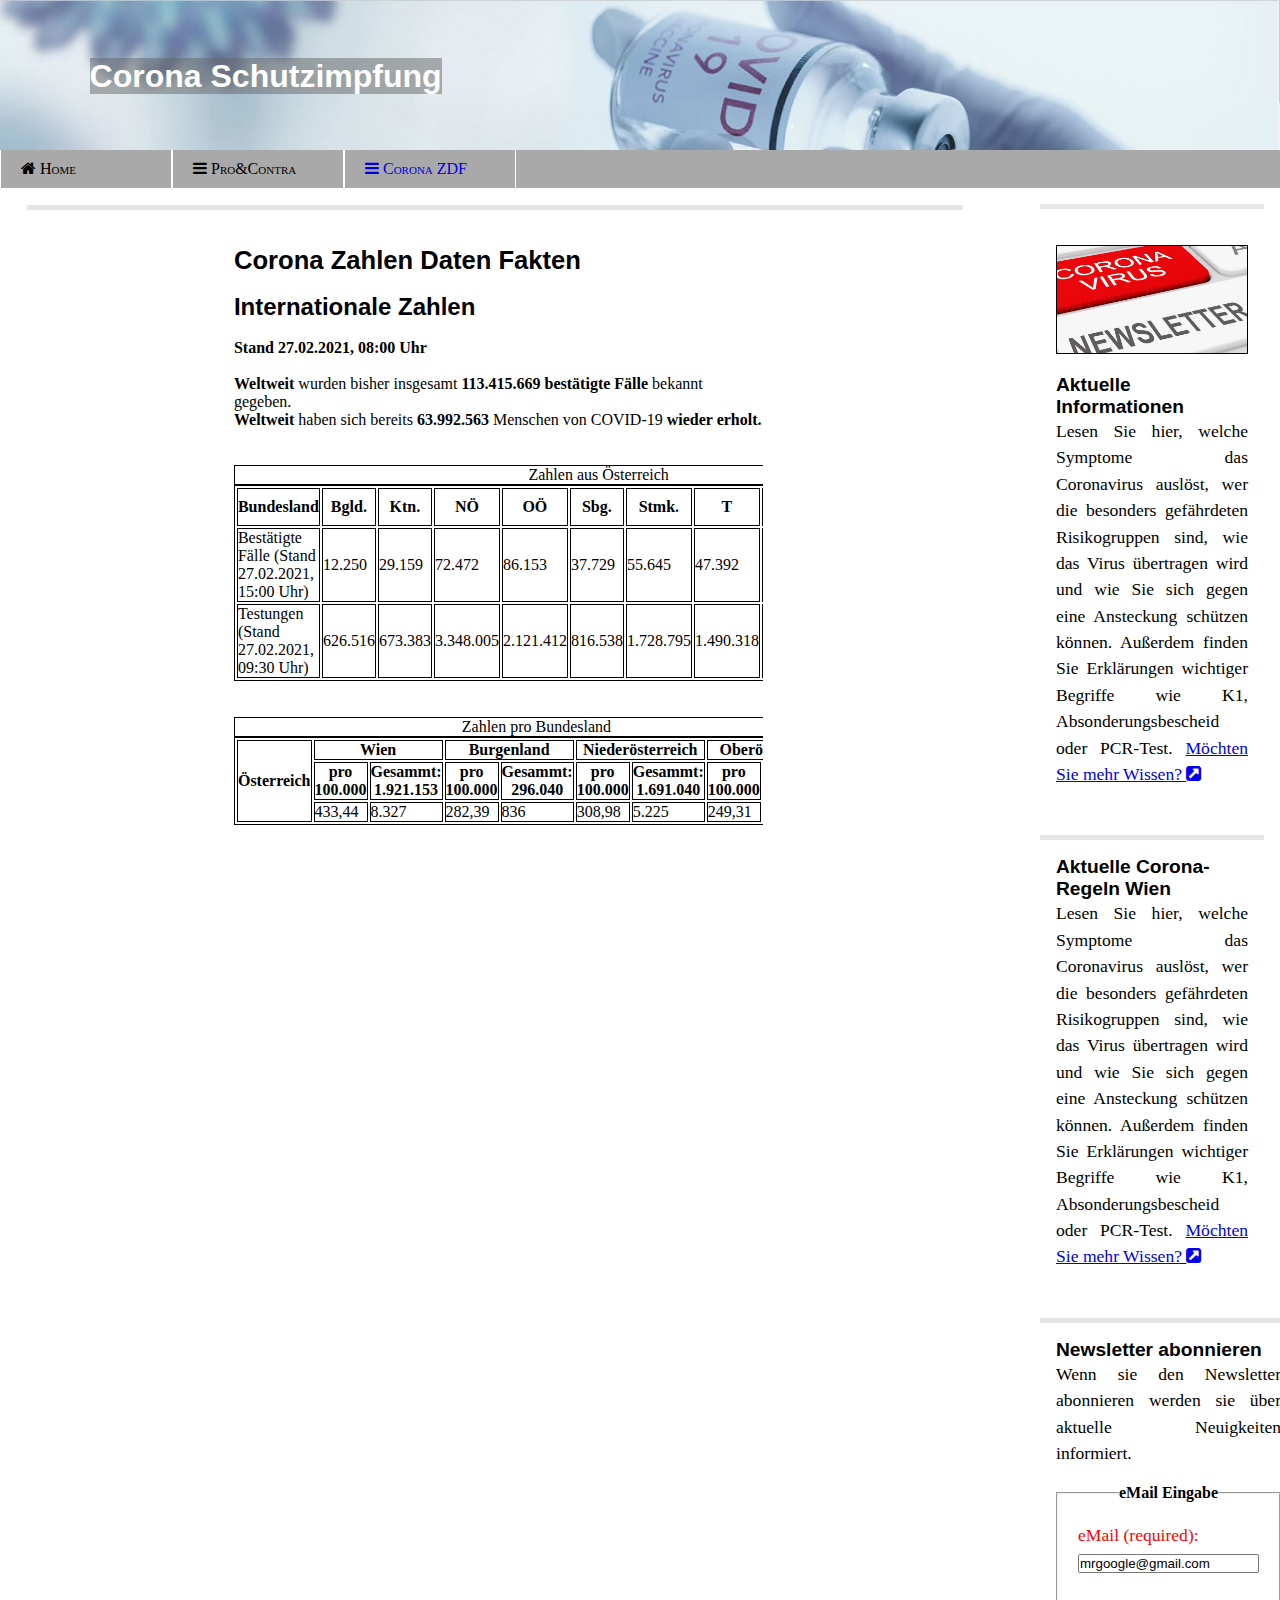
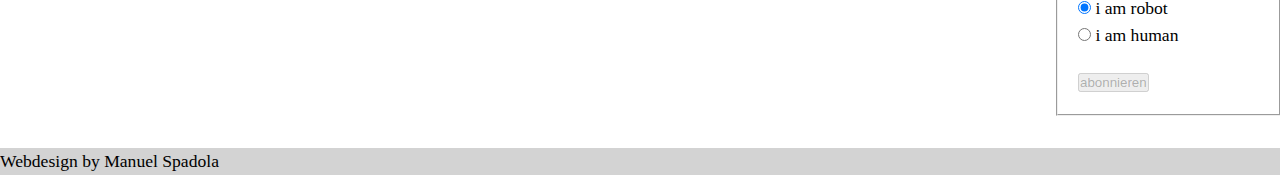
<file: coronaZDF.html>
<!DOCTYPE html>
<html lang="en"> <!-- Guideline 3.1 Readable 3.1.1 Language of Page H57 H57: Using language attributes on the html element  -->
<head>
    <meta charset="UTF-8">
    <script type="text/javascript" src="javaScript/main.js"></script>
    <title>Corona ZDF</title> <!--Guideline 2.4 Navigable 2.4.2 Page Titled H25 Providing a title using the title element -->
    <link rel="stylesheet" href="css/main.css" />
    <link rel="stylesheet" href="https://cdnjs.cloudflare.com/ajax/libs/font-awesome/4.7.0/css/font-awesome.min.css">
    <link rel="stylesheet" href="css/coronaZDF.css" />
    <script>
        function toggle(id){ <!--Guideline 2.4 Navigable 2.4.2 Bypass Blocks Using an expandable and collapsible menu to bypass block of content -->
            var n = document.getElementById(id);
            if (n.style.display === "block") {
                n.style.display = "none";
            } else {
                n.style.display = "block";
            }
        }
    </script>
</head>

<body>

<div id="kopf">
    <!--        <img src="Corona%20Impfung.JPG" alt="Hand die ein Coronaimpffläschchen hält und mit der anderen Hand eine Spritze in das Fläschchen hält und aufzieht" style="width: 100%">-->
    <div id="kopf2">
        <h1> <span> Corona Schutzimpfung </span> </h1>
        <!--            <p>Gemeinsam gegen COVID-19</p>-->
    </div>

</div>
<div id="navigation">
    <a href="#" class="icon" onclick="toggle('navbar')"><i class="fa fa-bars"></i></a>
    <!--Guideline 2.4 Navigable 2.4.2 Bypass Blocks Using an expandable and collapsible menu to bypass block of content -->

    <!-- Guideline 1.3 Adaptable 1.3.1 Info and Relationships H48 Using ol, ul and dl for lists or groups of links  -->
    <ul id="navbar">
        <!-- Guideline 2.4 Navigable 2.4.4 Link Purpose (In Context) H33 Supplementing link text with the title attribute -->
        <!-- Guideline 2.1 Keyboard accessible  2.1.1 Keyboard  H91 Using HTML form controls and links  href von links immer im a TAG Element-->
        <!-- Guideline 2.5 Input Modalities 2.5.3 Label in Name G208  Including the text of the visible label as part of the accessible name -->
        <li ><a href="index.html" title="dieser Link bringt sie zur Hauptseite von Corona Impfung"><i
                class="fa fa-home"></i> Home<span class="visually-hidden">dieser Link bringt sie zur Hauptseite von Corona Impfung</span> </a></li>

        <!-- Guideline 2.4 Navigable 2.4.4 Link Purpose (In Context) H33 Supplementing link text with the title attribute -->
        <!-- Guideline 1.4 Distinguishable 1.4.1 Use of Color G182 Ensuring that additional visual cues are available when text color differences are used to convey information  Links durch Zeichen oder Icons für Farbblinde hervor heben -->
        <!-- Guideline 2.5 Input Modalities 2.5.3 Label in Name G208  Including the text of the visible label as part of the accessible name -->
        <li><a href="proContra.html" title="dieser Link bringt sie zur Seite Pro und Contra Coronaimpfung"><i
                class="fa fa-bars"></i> Pro&Contra <span
                class="visually-hidden">dieser Link bringt sie zur Seite Pro und Contra Coronaimpfung</span></a></li>
        <!-- Guideline 1.4 Distinguishable 1.4.1 Use of Color G182 Ensuring that additional visual cues are available when text color differences are used to convey information  Links durch Zeichen oder Icons für Farbblinde hervor heben -->
        <!-- Guideline 2.4 Navigable 2.4.4 Link Purpose (In Context) H33 Supplementing link text with the title attribute -->
        <!-- Guideline 2.5 Input Modalities 2.5.3 Label in Name G208  Including the text of the visible label as part of the accessible name -->
        <li class="ausgewaehlt"><a href="coronaZDF.html" title="dieser Link bringt sie zur Seite Corona Zahlen Daten Fakten"><i
                class="fa fa-bars"></i> Corona ZDF <span
                class="visually-hidden">dieser Link bringt sie zur Seite Corona Zahlen Daten Fakten</span></a></li>

    </ul>
</div>





            <div id="inhalt">
                <div id="inhaltcenter">
                    <div id="maininhalt">
                        <!--        <div id="maininhaltbild">-->

                        <!--        </div>-->

                        <div id="maininhalttext">
                            <!-- Guideline 1.3 Adaptable 1.3.1 Info and Relationships H42 Using h1-h6 to identify headings   -->
                            <!-- Guideline 2.4 Navigable 2.4.1 Bypass Blocks H69 Providing heading elements at the beginning of each section of content   -->
                            <a id="cont" tabindex="-1"><h1>Corona Zahlen Daten Fakten</h1></a> <!--Guideline 2.4 Navigable 2.4.2 Bypass Blocks G1 Adding a link at the top of each page to goes directly to the main content -->
                            <br>
                            <p>
                            <h2>Internationale Zahlen</h2>
                            <br>
                            <!-- Guidline 1.3 Adaptable 1.3.1 Info and Relationships G117 Using text to convey information that is conveyed by variations in presentation of text -->
                            <strong>Stand 27.02.2021, 08:00 Uhr</strong>
                            <br>
                            <br>
                            <!-- Guidline 1.3 Adaptable 1.3.1 Info and Relationships G117 Using text to convey information that is conveyed by variations in presentation of text -->
                            <strong>Weltweit </strong>wurden bisher insgesamt <strong>113.415.669 bestätigte Fälle</strong> bekannt gegeben.
                            <br>
                            <!-- Guidline 1.3 Adaptable 1.3.1 Info and Relationships G117 Using text to convey information that is conveyed by variations in presentation of text -->
                                <strong>Weltweit </strong>haben sich bereits <strong>63.992.563</strong> Menschen von COVID-19 <strong>wieder erholt.</strong>
                            </p>
                            <br>
                            <br>

                            <!-- Guideline 1.3 Adaptable 1.3.1 Info and Relationships H39 Using caption elements to associate data table captions with data tables  -->
                            <!-- Guideline 1.3 Adaptable 1.3.1 Info and Relationships H73 Using the summary attribute of the table element to give an overview of data tables  -->
                            <!-- Guideline 1.3 Adaptable 1.3.1 Info and Relationships H51 Using table markup to present tabular information   -->
                            <!-- Guideline 1.3 Adaptable 1.3.1 Info and Relationships H63 Using the scope attribute to associate header cells and data cells in data tables  -->
                            <!-- Guideline 1.3 Adaptable 1.3.1 Info and Relationships H43 Using id and headers attributes to associate data cells with header cells in data tables  -->
                            <div style="overflow: auto">
                            <table  summary="In Reihe 1 stehen die 9 Bundesländer von Österreich. In Reihe 2 stehen die Bestätigten Fälle per Bundesland mit aktuellem Datum. In Reihe 3 die aktuellen Testungen per Bundesland.">
                                <caption>Zahlen aus Österreich </caption>
                                <tr>
                                    <th>Bundesland</th>
                                    <th scope="col">Bgld.</th>
                                    <th scope="col">Ktn.</th>
                                    <th scope="col">NÖ</th>
                                    <th scope="col">OÖ</th>
                                    <th scope="col">Sbg.</th>
                                    <th scope="col">Stmk.</th>
                                    <th scope="col">T</th>
                                    <th scope="col">Vbg.</th>
                                    <th scope="col">W</th>
                                    <th scope="col">Österreich gesamt</th>
                                </tr><tr>
                                <td>Bestätigte Fälle (Stand 27.02.2021, 15:00 Uhr)</td>
                                <td>12.250</td>
                                <td>29.159</td>
                                <td>72.472</td>
                                <td>86.153</td>
                                <td>37.729</td>
                                <td>55.645</td>
                                <td>47.392</td>
                                <td>23.056</td>
                                <td>91.279</td>
                                <td>455.135</td>
                            </tr>
                                <tr>
                                    <td>Testungen (Stand 27.02.2021, 09:30 Uhr)</td>
                                    <td>626.516</td>
                                    <td>673.383</td>
                                    <td>3.348.005</td>
                                    <td>2.121.412</td>
                                    <td>816.538</td>
                                    <td>1.728.795</td>
                                    <td>1.490.318</td>
                                    <td>812.756</td>
                                    <td>3.134.044</td>
                                    <td>14.751.767</td>
                                </tr>

                            </table>



                            <br>
                            <br>
                            <table summary="In Reihe 1 stehen die einzelnen Bundeslände von Österreich..... wird nicht vorgelesen :(">
                                <caption>Zahlen pro Bundesland</caption>
                                <tr>
                                    <th rowspan="3" id="oe">Österreich</th>
                                    <th colspan="2" id="w">Wien</th>
                                    <th colspan="2" id="b">Burgenland</th>
                                    <th colspan="2" id="n">Niederösterreich</th>
                                    <th colspan="2" id="o">Oberösterreich</th>
                                </tr>
                                <tr>
                                    <th id="w1" headers="w">pro 100.000</th>
                                    <th id="w2" headers="w">Gesammt: 1.921.153</th>
                                    <th id="b1" headers="b">pro 100.000</th>
                                    <th id="b2" headers="b">Gesammt: 296.040</th>
                                    <th id="n1" headers="n">pro 100.000</th>
                                    <th id="n2" headers="n">Gesammt: 1.691.040</th>
                                    <th id="o1" headers="o">pro 100.000</th>
                                    <th id="o2" headers="o">Gesammt: 1.495.756</th>
                                </tr>
                                <tr>
                                    <td headers="w w1">433,44</td>
                                    <td headers="w w2">8.327</td>
                                    <td headers="b b1">282,39</td>
                                    <td headers="b b2">836</td>
                                    <td headers="n n1">308,98</td>
                                    <td headers="n n2">5.225</td>
                                    <td headers="o o1">249,31</td>
                                    <td headers="o o2">3.729</td>
                                </tr>
                            </table>
                            </div>

                        </div>
                    </div>
                </div>



            </div>

<div id="sidebar">
    <div class="sidebarContainer">
        <div>
            <!-- Guideline 1.1 Text Alternatives 1.1.1 Non text Content H37 alt Attribut damit das Bild beschrieben wird-->
            <!-- Guideline 2.4 Navigable 2.4.1 Bypass Blocks H69 Providing heading elements at the beginning of each section of content   -->
            <img class="sidebarBilder" src="assets/newsletter-corona.jpg"
                 alt="Tastaturtasten in rot und weiß mit der Aufschrift Corona Newsletter">


            <!--Guideline 2.4 Navigable 2.4.2 Bypass Blocks G1 Adding a link at the top of each page to goes directly to the main content -->
            <a id="side">
                <h1>Aktuelle Informationen</h1>
            </a>
            <p>
                Lesen Sie hier, welche Symptome das Coronavirus auslöst, wer die besonders gefährdeten Risikogruppen
                sind, wie das Virus übertragen wird und wie Sie sich gegen eine Ansteckung schützen können. Außerdem
                finden Sie Erklärungen wichtiger Begriffe wie K1, Absonderungsbescheid oder PCR-Test.
                <!-- Guideline 2.4 Navigable 2.4.4 Link Purpose (In Context) H33 Supplementing link text with the title attribute -->
                <!-- Guideline 2.4 Navigable 2.4.4 Link Purpose(in Context) G91 Providing link text that describes the purpose of a link -->
                <!-- Guideline 2.5 Input Modalities 2.5.3 Label in Name G208  Including the text of the visible label as part of the accessible name -->
                <a class="link" href="https://coronavirus.wien.gv.at/"
                   title="dieser Link bringt sie zur Seite Coronavirus Wien"> Möchten Sie mehr Wissen? <i
                        class="fa fa-external-link-square"></i><span
                        class="visually-hidden">dieser Link bringt sie zur Seite Coronavirus Wien</span></a>

            </p>
        </div>
    </div>





    <div class="sidebarContainer">
        <div>
            <!-- Guideline 2.4 Navigable 2.4.1 Bypass Blocks H69 Providing heading elements at the beginning of each section of content   -->
            <h1>Aktuelle Corona-Regeln Wien</h1>


            <p>Lesen Sie hier, welche Symptome das Coronavirus auslöst, wer die besonders gefährdeten Risikogruppen
                sind, wie das Virus übertragen wird und wie Sie sich gegen eine Ansteckung schützen können. Außerdem
                finden Sie Erklärungen wichtiger Begriffe wie K1, Absonderungsbescheid oder PCR-Test.
                <!-- Guideline 2.4 Navigable 2.4.4 Link Purpose (In Context) H33 Supplementing link text with the title attribute -->
                <!-- Guideline 2.4 Navigable 2.4.4 Link Purpose (In Context) c7 Using CSS to hide a portion of the link text -->
                <!-- Guideline 2.4 Navigable 2.4.4 Link Purpose(in Context) G91 Providing link text that describes the purpose of a link -->
                <!-- Guideline 2.5 Input Modalities 2.5.3 Label in Name G208  Including the text of the visible label as part of the accessible name -->
                <a class="link" href="https://coronavirus.wien.gv.at/neue-corona-regeln/"
                   title="dieser Link bringt sie zur Seite Coronavirus Wien"><span class="visually-hidden">Möchten
                            Sie mehr Wissen? </span> Möchten Sie mehr Wissen? <i
                        class="fa fa-external-link-square"></i><span
                        class="visually-hidden">dieser Link bringt sie zur Seite Coronavirus Wien</span></a>

            </p>
        </div>
    </div>

    <div class="sidebarContainer">
        <div>
            <!-- Guideline 2.4 Navigable 2.4.1 Bypass Blocks H69 Providing heading elements at the beginning of each section of content   -->
            <h1>Newsletter abonnieren</h1>

            <p>
                Wenn sie den Newsletter abonnieren werden sie über aktuelle Neuigkeiten informiert.
            </p>

            <!-- Guideline 1.4 Distinguishable 1.4.1 Use of Color C15 Using CSS to change the presentation of a user interface component when it receives focus  -->
            <form name="validateForm" method="post" action="form.php" onsubmit="event.preventDefault()">

                <br>
                <fieldset>
                    <!-- Guidline 1.3 Adaptable 1.3.1 Info and Relationships G117 Using text to convey information that is conveyed by variations in presentation of text -->
                    <legend><strong>eMail Eingabe</strong> </legend>

                    <!-- Guideline 1.4 Distinguishable 1.4.1 Use of Color G205 Including a text cue for colored form control labels -->
                    <!-- Guideline 2.5 Input Modalities 2.5.3 Label in Name G211 Matching the accessible name to the visible label -->
                    <p class="required"><label for="email" class="required">eMail (required): </label>

                        <input class="text" type="email" name="email" id="email" value="mrgoogle@gmail.com" required onkeyup="manage(this)" />
                    </p>
                    <p>
                        <!-- Guideline 2.5 Input Modalities 2.5.3 Label in Name G211 Matching the accessible name to the visible label -->
                        <input type="radio" name="human" value="robot" id="sm" checked="checked" /> <label for="sm">i
                        am robot</label><br />
                        <input type="radio" name="human" value="human" id="sf" required  /> <label for="sf">i am
                        human</label>
                    <p>
                    <p>
                        <!-- Guideline 2.5 Input Modalities 2.5.3 Label in Name G208 Including the text of the visible label as part of the accessible name -->
                        <button type="submit" id="submitbutton" disabled onclick="meldungMachen()"><span class="accessibly-hidden">
                                    Newsletter</span>abonnieren<span class="accessibly-hidden">
                                    abschicken</span></button>
                    </p>
                </fieldset>
            </form>
        </div>
    </div>

</div>

<div id="fuss">
    <p>Webdesign by Manuel Spadola</p>
</div>
</body>




</html>
</file>
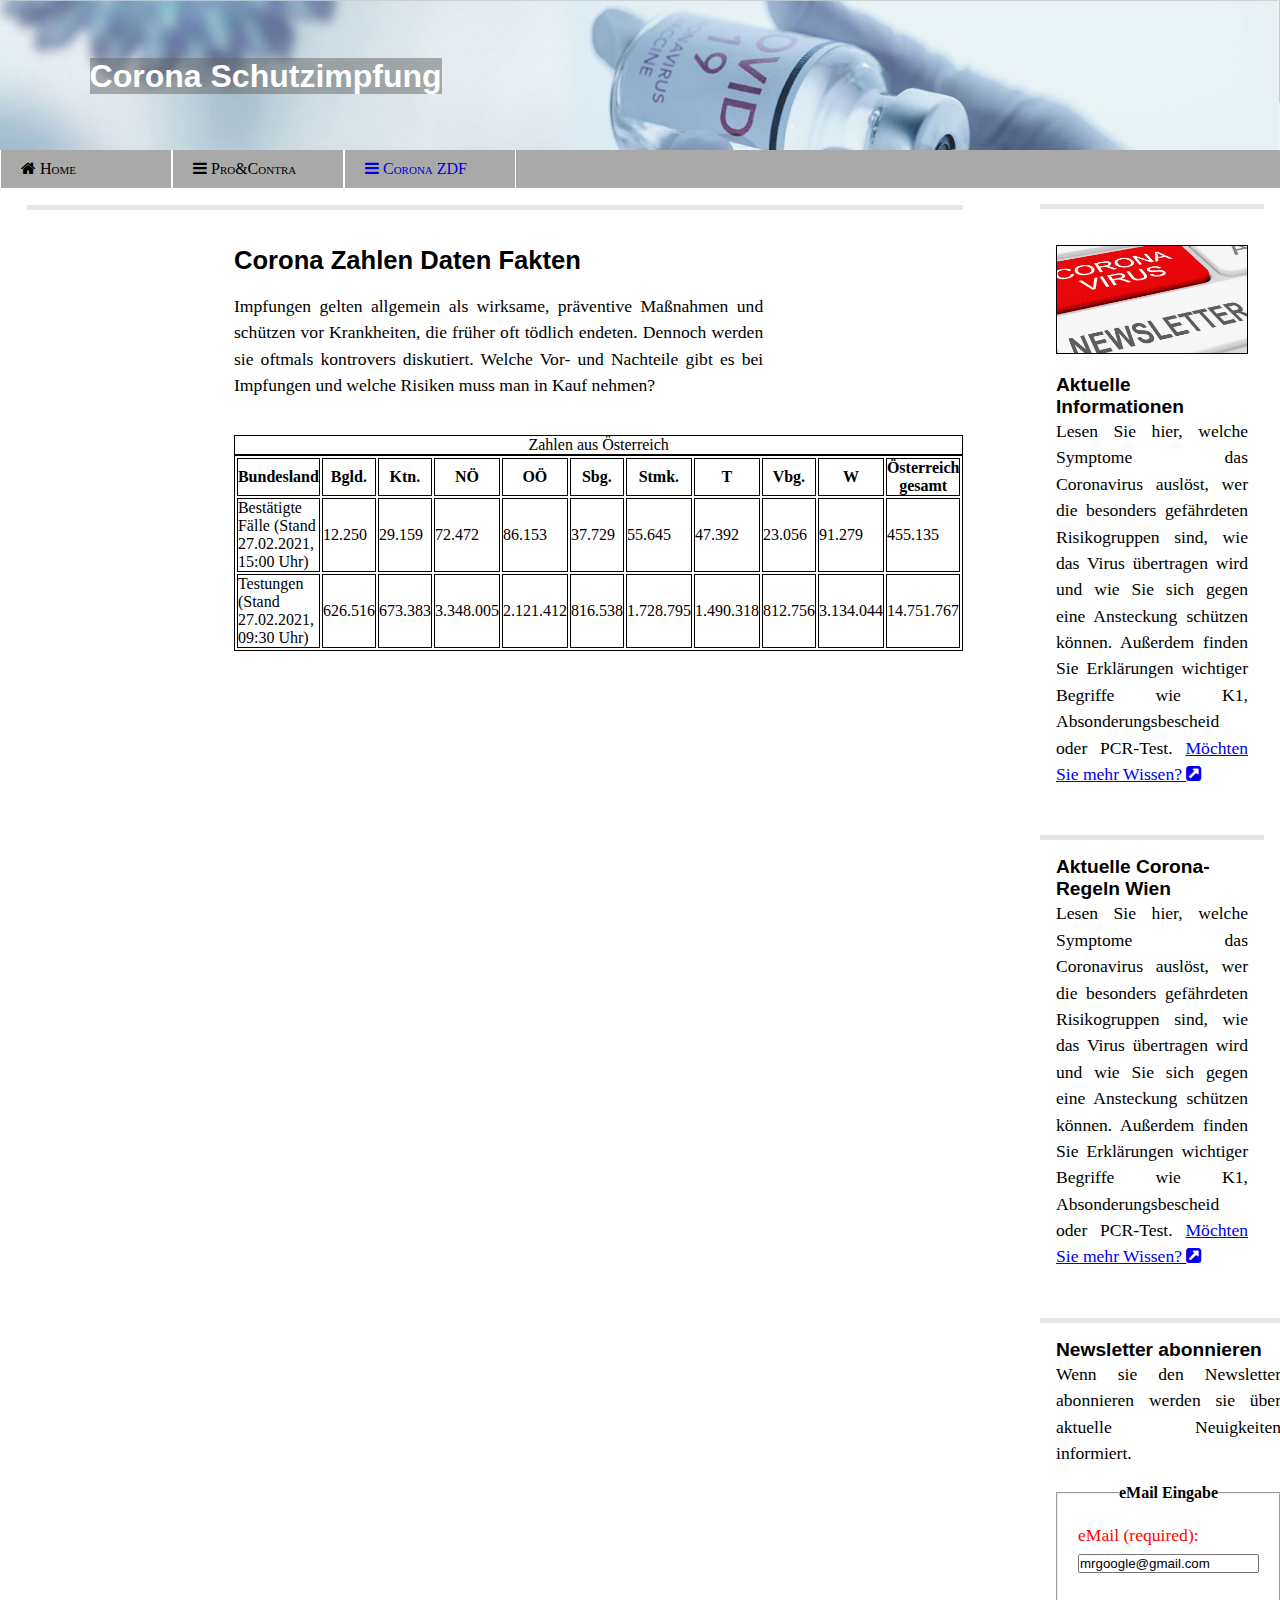
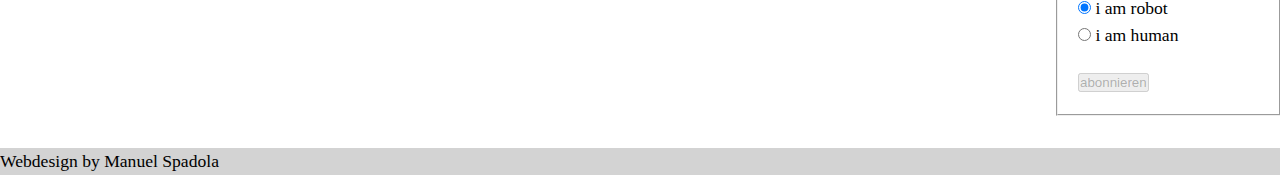
<file: expertenmeinungen.html>
<!DOCTYPE html>
<html lang="en"><!-- Guideline 3.1 Readable 3.1.1 Language of Page H57 H57: Using language attributes on the html element  -->
<head>
    <meta charset="UTF-8">
    <title>Expertenmeinungen</title><!--Guideline 2.4 Navigable 2.4.2 Page Titled H25 Providing a title using the title element -->
    <link rel="stylesheet" href="css/main.css" />
    <link rel="stylesheet" href="https://cdnjs.cloudflare.com/ajax/libs/font-awesome/4.7.0/css/font-awesome.min.css">
    <link rel="stylesheet" href="css/expertenmeinungen.css" />
    <script>
        function toggle(id){ <!--Guideline 2.4 Navigable 2.4.2 Bypass Blocks Using an expandable and collapsible menu to bypass block of content -->
            var n = document.getElementById(id);
            if (n.style.display === "block") {
                n.style.display = "none";
            } else {
                n.style.display = "block";
            }
        }
    </script>
</head>

<body>

<div id="kopf">
    <!--        <img src="Corona%20Impfung.JPG" alt="Hand die ein Coronaimpffläschchen hält und mit der anderen Hand eine Spritze in das Fläschchen hält und aufzieht" style="width: 100%">-->
    <div id="kopf2">
        <h1> <span> Corona Schutzimpfung </span> </h1>
        <!--            <p>Gemeinsam gegen COVID-19</p>-->
    </div>

</div>
<div id="navigation">
    <a href="#" class="icon" onclick="toggle('navbar')"><i class="fa fa-bars"></i></a>
    <!--Guideline 2.4 Navigable 2.4.2 Bypass Blocks Using an expandable and collapsible menu to bypass block of content -->

    <!-- Guideline 1.3 Adaptable 1.3.1 Info and Relationships H48 Using ol, ul and dl for lists or groups of links  -->
    <ul id="navbar">
        <!-- Guideline 2.4 Navigable 2.4.4 Link Purpose (In Context) H33 Supplementing link text with the title attribute -->
        <!-- Guideline 2.1 Keyboard accessible  2.1.1 Keyboard  H91 Using HTML form controls and links  href von links immer im a TAG Element-->
        <!-- Guideline 2.5 Input Modalities 2.5.3 Label in Name G208  Including the text of the visible label as part of the accessible name -->
        <li ><a href="index.html" title="dieser Link bringt sie zur Hauptseite von Corona Impfung"><i
                class="fa fa-home"></i> Home<span class="visually-hidden">dieser Link bringt sie zur Hauptseite von Corona Impfung</span> </a></li>

        <!-- Guideline 2.4 Navigable 2.4.4 Link Purpose (In Context) H33 Supplementing link text with the title attribute -->
        <!-- Guideline 1.4 Distinguishable 1.4.1 Use of Color G182 Ensuring that additional visual cues are available when text color differences are used to convey information  Links durch Zeichen oder Icons für Farbblinde hervor heben -->
        <!-- Guideline 2.5 Input Modalities 2.5.3 Label in Name G208  Including the text of the visible label as part of the accessible name -->
        <li><a href="proContra.html" title="dieser Link bringt sie zur Seite Pro und Contra Coronaimpfung"><i
                class="fa fa-bars"></i> Pro&Contra <span
                class="visually-hidden">dieser Link bringt sie zur Seite Pro und Contra Coronaimpfung</span></a></li>
        <!-- Guideline 1.4 Distinguishable 1.4.1 Use of Color G182 Ensuring that additional visual cues are available when text color differences are used to convey information  Links durch Zeichen oder Icons für Farbblinde hervor heben -->
        <!-- Guideline 2.4 Navigable 2.4.4 Link Purpose (In Context) H33 Supplementing link text with the title attribute -->
        <!-- Guideline 2.5 Input Modalities 2.5.3 Label in Name G208  Including the text of the visible label as part of the accessible name -->
        <li class="ausgewaehlt"><a href="coronaZDF.html" title="dieser Link bringt sie zur Seite Corona Zahlen Daten Fakten"><i
                class="fa fa-bars"></i> Corona ZDF <span
                class="visually-hidden">dieser Link bringt sie zur Seite Corona Zahlen Daten Fakten</span></a></li>

    </ul>
</div>





<div id="inhalt">
    <div id="inhaltcenter">
        <div id="maininhalt">
            <!--        <div id="maininhaltbild">-->

            <!--        </div>-->

            <div id="maininhalttext">
                <!-- Guideline 1.3 Adaptable 1.3.1 Info and Relationships H42 Using h1-h6 to identify headings   -->
                <!-- Guideline 2.4 Navigable 2.4.1 Bypass Blocks H69 Providing heading elements at the beginning of each section of content   -->
                <a id="cont" tabindex="-1"><h1>Corona Zahlen Daten Fakten</h1></a> <!--Guideline 2.4 Navigable 2.4.2 Bypass Blocks G1 Adding a link at the top of each page to goes directly to the main content -->
                <br>
                <p>
                    Impfungen gelten allgemein als wirksame, präventive Maßnahmen und schützen vor Krankheiten, die früher oft tödlich endeten. Dennoch werden sie oftmals kontrovers diskutiert. Welche Vor- und Nachteile gibt es bei Impfungen und welche Risiken muss man in Kauf nehmen?
                </p>
                <br>
                <br>

                <!-- Guideline 1.3 Adaptable 1.3.1 Info and Relationships H39 Using caption elements to associate data table captions with data tables  -->
                <!-- Guideline 1.3 Adaptable 1.3.1 Info and Relationships H73 Using the summary attribute of the table element to give an overview of data tables  -->
                <!-- Guideline 1.3 Adaptable 1.3.1 Info and Relationships H51 Using table markup to present tabular information   -->
                <!-- Guideline 1.3 Adaptable 1.3.1 Info and Relationships H63 Using the scope attribute to associate header cells and data cells in data tables  -->
                <!-- Guideline 1.3 Adaptable 1.3.1 Info and Relationships H43 Using id and headers attributes to associate data cells with header cells in data tables  -->
                <table  summary="In Reihe 1 stehen die 9 Bundesländer von Österreich. In Reihe 2 stehen die Bestätigten Fälle mit aktuellem Datum">
                    <caption>Zahlen aus Österreich </caption>
                    <tr>
                        <th>Bundesland</th>
                        <th scope="col">Bgld.</th>
                        <th scope="col">Ktn.</th>
                        <th scope="col">NÖ</th>
                        <th scope="col">OÖ</th>
                        <th scope="col">Sbg.</th>
                        <th scope="col">Stmk.</th>
                        <th scope="col">T</th>
                        <th scope="col">Vbg.</th>
                        <th scope="col">W</th>
                        <th scope="col">Österreich gesamt</th>
                    </tr><tr>
                    <td>Bestätigte Fälle (Stand 27.02.2021, 15:00 Uhr)</td>
                    <td>12.250</td>
                    <td>29.159</td>
                    <td>72.472</td>
                    <td>86.153</td>
                    <td>37.729</td>
                    <td>55.645</td>
                    <td>47.392</td>
                    <td>23.056</td>
                    <td>91.279</td>
                    <td>455.135</td>
                </tr>
                    <tr>
                        <td>Testungen (Stand 27.02.2021, 09:30 Uhr)</td>
                        <td>626.516</td>
                        <td>673.383</td>
                        <td>3.348.005</td>
                        <td>2.121.412</td>
                        <td>816.538</td>
                        <td>1.728.795</td>
                        <td>1.490.318</td>
                        <td>812.756</td>
                        <td>3.134.044</td>
                        <td>14.751.767</td>
                    </tr>

                </table>

                <style>
                    table * {
                        border: 1px solid black;
                    }
                    table  {
                        border: 1px solid black;
                    }

                </style>


            </div>
        </div>
    </div>



</div>

<div id="sidebar">
    <div class="sidebarContainer">
        <div>
            <!-- Guideline 1.1 Text Alternatives 1.1.1 Non text Content H37 alt Attribut damit das Bild beschrieben wird-->
            <!-- Guideline 2.4 Navigable 2.4.1 Bypass Blocks H69 Providing heading elements at the beginning of each section of content   -->
            <img class="sidebarBilder" src="assets/newsletter-corona.jpg"
                 alt="Tastaturtasten in rot und weiß mit der Aufschrift Corona Newsletter">


            <!--Guideline 2.4 Navigable 2.4.2 Bypass Blocks G1 Adding a link at the top of each page to goes directly to the main content -->
            <a id="side">
                <h1>Aktuelle Informationen</h1>
            </a>
            <p>
                Lesen Sie hier, welche Symptome das Coronavirus auslöst, wer die besonders gefährdeten Risikogruppen
                sind, wie das Virus übertragen wird und wie Sie sich gegen eine Ansteckung schützen können. Außerdem
                finden Sie Erklärungen wichtiger Begriffe wie K1, Absonderungsbescheid oder PCR-Test.
                <!-- Guideline 2.4 Navigable 2.4.4 Link Purpose (In Context) H33 Supplementing link text with the title attribute -->
                <!-- Guideline 2.4 Navigable 2.4.4 Link Purpose(in Context) G91 Providing link text that describes the purpose of a link -->
                <!-- Guideline 2.5 Input Modalities 2.5.3 Label in Name G208  Including the text of the visible label as part of the accessible name -->
                <a class="link" href="https://coronavirus.wien.gv.at/"
                   title="dieser Link bringt sie zur Seite Coronavirus Wien"> Möchten Sie mehr Wissen? <i
                        class="fa fa-external-link-square"></i><span
                        class="visually-hidden">dieser Link bringt sie zur Seite Coronavirus Wien</span></a>

            </p>
        </div>
    </div>





    <div class="sidebarContainer">
        <div>
            <!-- Guideline 2.4 Navigable 2.4.1 Bypass Blocks H69 Providing heading elements at the beginning of each section of content   -->
            <h1>Aktuelle Corona-Regeln Wien</h1>


            <p>Lesen Sie hier, welche Symptome das Coronavirus auslöst, wer die besonders gefährdeten Risikogruppen
                sind, wie das Virus übertragen wird und wie Sie sich gegen eine Ansteckung schützen können. Außerdem
                finden Sie Erklärungen wichtiger Begriffe wie K1, Absonderungsbescheid oder PCR-Test.
                <!-- Guideline 2.4 Navigable 2.4.4 Link Purpose (In Context) H33 Supplementing link text with the title attribute -->
                <!-- Guideline 2.4 Navigable 2.4.4 Link Purpose (In Context) c7 Using CSS to hide a portion of the link text -->
                <!-- Guideline 2.4 Navigable 2.4.4 Link Purpose(in Context) G91 Providing link text that describes the purpose of a link -->
                <!-- Guideline 2.5 Input Modalities 2.5.3 Label in Name G208  Including the text of the visible label as part of the accessible name -->
                <a class="link" href="https://coronavirus.wien.gv.at/neue-corona-regeln/"
                   title="dieser Link bringt sie zur Seite Coronavirus Wien"><span class="visually-hidden">Möchten
                            Sie mehr Wissen? </span> Möchten Sie mehr Wissen? <i
                        class="fa fa-external-link-square"></i><span
                        class="visually-hidden">dieser Link bringt sie zur Seite Coronavirus Wien</span></a>

            </p>
        </div>
    </div>

    <div class="sidebarContainer">
        <div>
            <!-- Guideline 2.4 Navigable 2.4.1 Bypass Blocks H69 Providing heading elements at the beginning of each section of content   -->
            <h1>Newsletter abonnieren</h1>

            <p>
                Wenn sie den Newsletter abonnieren werden sie über aktuelle Neuigkeiten informiert.
            </p>

            <!-- Guideline 1.4 Distinguishable 1.4.1 Use of Color C15 Using CSS to change the presentation of a user interface component when it receives focus  -->
            <form name="validateForm" method="post" action="form.php" onsubmit="event.preventDefault()">

                <br>
                <fieldset>
                    <!-- Guidline 1.3 Adaptable 1.3.1 Info and Relationships G117 Using text to convey information that is conveyed by variations in presentation of text -->
                    <legend><strong>eMail Eingabe</strong> </legend>

                    <!-- Guideline 1.4 Distinguishable 1.4.1 Use of Color G205 Including a text cue for colored form control labels -->
                    <!-- Guideline 2.5 Input Modalities 2.5.3 Label in Name G211 Matching the accessible name to the visible label -->
                    <p class="required"><label for="email" class="required">eMail (required): </label>

                        <input class="text" type="email" name="email" id="email" value="mrgoogle@gmail.com" required onkeyup="manage(this)" />
                    </p>
                    <p>
                        <!-- Guideline 2.5 Input Modalities 2.5.3 Label in Name G211 Matching the accessible name to the visible label -->
                        <input type="radio" name="human" value="robot" id="sm" checked="checked" /> <label for="sm">i
                        am robot</label><br />
                        <input type="radio" name="human" value="human" id="sf" required  /> <label for="sf">i am
                        human</label>
                    <p>
                    <p>
                        <!-- Guideline 2.5 Input Modalities 2.5.3 Label in Name G208 Including the text of the visible label as part of the accessible name -->
                        <button type="submit" id="submitbutton" disabled onclick="meldungMachen()"><span class="accessibly-hidden">
                                    Newsletter</span>abonnieren<span class="accessibly-hidden">
                                    abschicken</span></button>
                    </p>
                </fieldset>
            </form>
        </div>
    </div>

</div>

<div id="fuss">
    <p>Webdesign by Manuel Spadola</p>
</div>
</body>




</html>
</file>
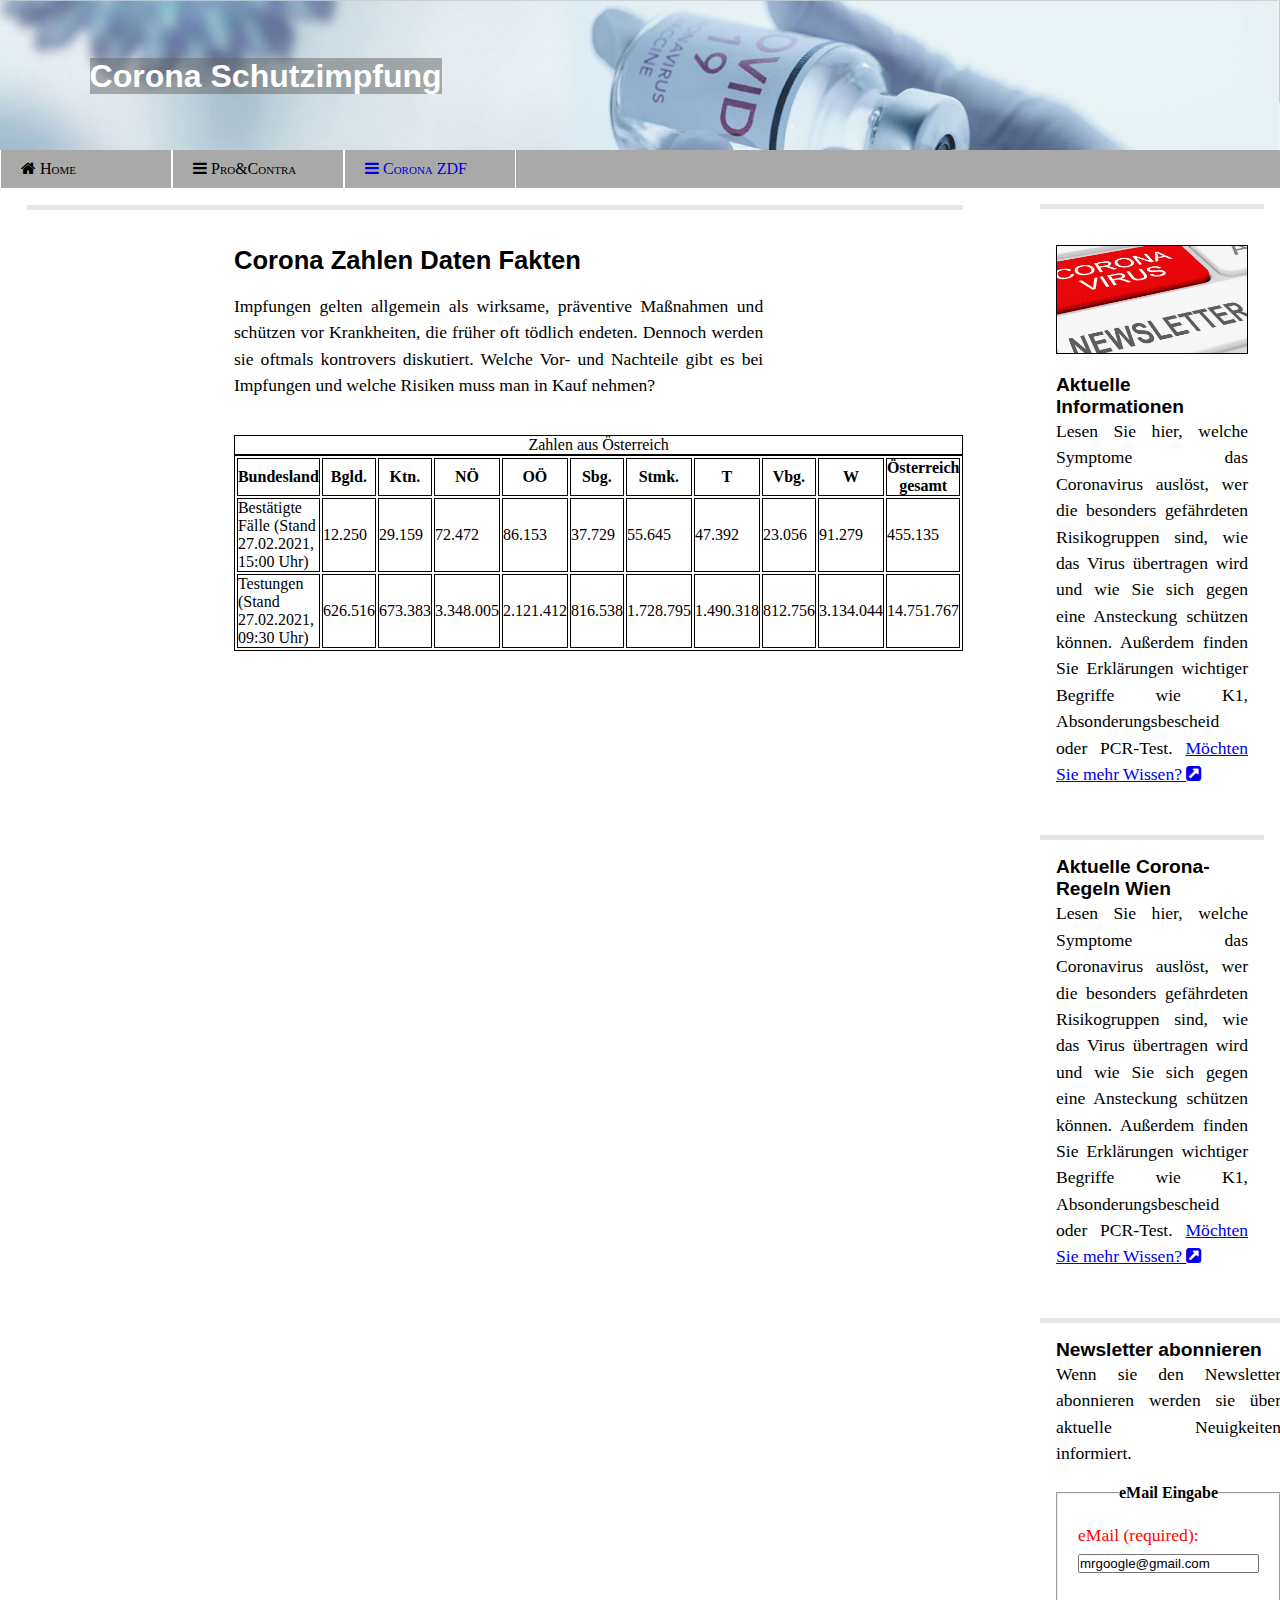
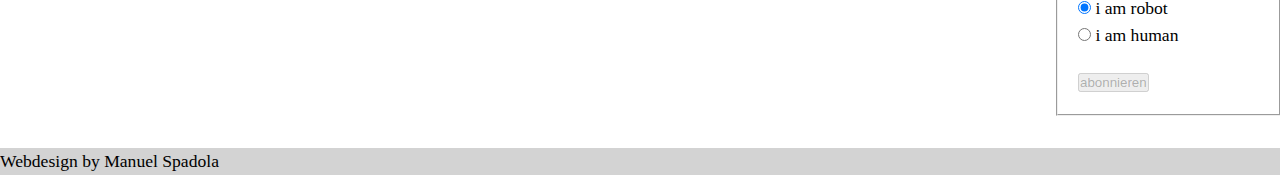
<file: impfstoffe.html>
<!DOCTYPE html>
<html lang="en"><!-- Guideline 3.1 Readable 3.1.1 Language of Page H57 H57: Using language attributes on the html element  -->
<head>
    <meta charset="UTF-8">
    <title>Arten von Impfstoffen</title><!--Guideline 2.4 Navigable 2.4.2 Page Titled H25 Providing a title using the title element -->
    <link rel="stylesheet" href="css/main.css" />
    <link rel="stylesheet" href="https://cdnjs.cloudflare.com/ajax/libs/font-awesome/4.7.0/css/font-awesome.min.css">
    <link rel="stylesheet" href="css/impfstoffe.css" />
    <script>
        function toggle(id){ <!--Guideline 2.4 Navigable 2.4.2 Bypass Blocks Using an expandable and collapsible menu to bypass block of content -->
            var n = document.getElementById(id);
            if (n.style.display === "block") {
                n.style.display = "none";
            } else {
                n.style.display = "block";
            }
        }
    </script>
</head>

<body>

<div id="kopf">
    <!--        <img src="Corona%20Impfung.JPG" alt="Hand die ein Coronaimpffläschchen hält und mit der anderen Hand eine Spritze in das Fläschchen hält und aufzieht" style="width: 100%">-->
    <div id="kopf2">
        <h1> <span> Corona Schutzimpfung </span> </h1>
        <!--            <p>Gemeinsam gegen COVID-19</p>-->
    </div>

</div>
<div id="navigation">
    <a href="#" class="icon" onclick="toggle('navbar')"><i class="fa fa-bars"></i></a>
    <!--Guideline 2.4 Navigable 2.4.2 Bypass Blocks Using an expandable and collapsible menu to bypass block of content -->

    <!-- Guideline 1.3 Adaptable 1.3.1 Info and Relationships H48 Using ol, ul and dl for lists or groups of links  -->
    <ul id="navbar">
        <!-- Guideline 2.4 Navigable 2.4.4 Link Purpose (In Context) H33 Supplementing link text with the title attribute -->
        <!-- Guideline 2.1 Keyboard accessible  2.1.1 Keyboard  H91 Using HTML form controls and links  href von links immer im a TAG Element-->
        <!-- Guideline 2.5 Input Modalities 2.5.3 Label in Name G208  Including the text of the visible label as part of the accessible name -->
        <li ><a href="index.html" title="dieser Link bringt sie zur Hauptseite von Corona Impfung"><i
                class="fa fa-home"></i> Home<span class="visually-hidden">dieser Link bringt sie zur Hauptseite von Corona Impfung</span> </a></li>

        <!-- Guideline 2.4 Navigable 2.4.4 Link Purpose (In Context) H33 Supplementing link text with the title attribute -->
        <!-- Guideline 1.4 Distinguishable 1.4.1 Use of Color G182 Ensuring that additional visual cues are available when text color differences are used to convey information  Links durch Zeichen oder Icons für Farbblinde hervor heben -->
        <!-- Guideline 2.5 Input Modalities 2.5.3 Label in Name G208  Including the text of the visible label as part of the accessible name -->
        <li><a href="proContra.html" title="dieser Link bringt sie zur Seite Pro und Contra Coronaimpfung"><i
                class="fa fa-bars"></i> Pro&Contra <span
                class="visually-hidden">dieser Link bringt sie zur Seite Pro und Contra Coronaimpfung</span></a></li>
        <!-- Guideline 1.4 Distinguishable 1.4.1 Use of Color G182 Ensuring that additional visual cues are available when text color differences are used to convey information  Links durch Zeichen oder Icons für Farbblinde hervor heben -->
        <!-- Guideline 2.4 Navigable 2.4.4 Link Purpose (In Context) H33 Supplementing link text with the title attribute -->
        <!-- Guideline 2.5 Input Modalities 2.5.3 Label in Name G208  Including the text of the visible label as part of the accessible name -->
        <li class="ausgewaehlt"><a href="coronaZDF.html" title="dieser Link bringt sie zur Seite Corona Zahlen Daten Fakten"><i
                class="fa fa-bars"></i> Corona ZDF <span
                class="visually-hidden">dieser Link bringt sie zur Seite Corona Zahlen Daten Fakten</span></a></li>

    </ul>
</div>





<div id="inhalt">
    <div id="inhaltcenter">
        <div id="maininhalt">
            <!--        <div id="maininhaltbild">-->

            <!--        </div>-->

            <div id="maininhalttext">
                <!-- Guideline 1.3 Adaptable 1.3.1 Info and Relationships H42 Using h1-h6 to identify headings   -->
                <!-- Guideline 2.4 Navigable 2.4.1 Bypass Blocks H69 Providing heading elements at the beginning of each section of content   -->
                <a id="cont" tabindex="-1"><h1>Corona Zahlen Daten Fakten</h1></a> <!--Guideline 2.4 Navigable 2.4.2 Bypass Blocks G1 Adding a link at the top of each page to goes directly to the main content -->
                <br>
                <p>
                    Impfungen gelten allgemein als wirksame, präventive Maßnahmen und schützen vor Krankheiten, die früher oft tödlich endeten. Dennoch werden sie oftmals kontrovers diskutiert. Welche Vor- und Nachteile gibt es bei Impfungen und welche Risiken muss man in Kauf nehmen?
                </p>
                <br>
                <br>

                <!-- Guideline 1.3 Adaptable 1.3.1 Info and Relationships H39 Using caption elements to associate data table captions with data tables  -->
                <!-- Guideline 1.3 Adaptable 1.3.1 Info and Relationships H73 Using the summary attribute of the table element to give an overview of data tables  -->
                <!-- Guideline 1.3 Adaptable 1.3.1 Info and Relationships H51 Using table markup to present tabular information   -->
                <!-- Guideline 1.3 Adaptable 1.3.1 Info and Relationships H63 Using the scope attribute to associate header cells and data cells in data tables  -->
                <!-- Guideline 1.3 Adaptable 1.3.1 Info and Relationships H43 Using id and headers attributes to associate data cells with header cells in data tables  -->
                <table  summary="In Reihe 1 stehen die 9 Bundesländer von Österreich. In Reihe 2 stehen die Bestätigten Fälle mit aktuellem Datum">
                    <caption>Zahlen aus Österreich </caption>
                    <tr>
                        <th>Bundesland</th>
                        <th scope="col">Bgld.</th>
                        <th scope="col">Ktn.</th>
                        <th scope="col">NÖ</th>
                        <th scope="col">OÖ</th>
                        <th scope="col">Sbg.</th>
                        <th scope="col">Stmk.</th>
                        <th scope="col">T</th>
                        <th scope="col">Vbg.</th>
                        <th scope="col">W</th>
                        <th scope="col">Österreich gesamt</th>
                    </tr><tr>
                    <td>Bestätigte Fälle (Stand 27.02.2021, 15:00 Uhr)</td>
                    <td>12.250</td>
                    <td>29.159</td>
                    <td>72.472</td>
                    <td>86.153</td>
                    <td>37.729</td>
                    <td>55.645</td>
                    <td>47.392</td>
                    <td>23.056</td>
                    <td>91.279</td>
                    <td>455.135</td>
                </tr>
                    <tr>
                        <td>Testungen (Stand 27.02.2021, 09:30 Uhr)</td>
                        <td>626.516</td>
                        <td>673.383</td>
                        <td>3.348.005</td>
                        <td>2.121.412</td>
                        <td>816.538</td>
                        <td>1.728.795</td>
                        <td>1.490.318</td>
                        <td>812.756</td>
                        <td>3.134.044</td>
                        <td>14.751.767</td>
                    </tr>

                </table>

                <style>
                    table * {
                        border: 1px solid black;
                    }
                    table  {
                        border: 1px solid black;
                    }

                </style>


            </div>
        </div>
    </div>



</div>

<div id="sidebar">
    <div class="sidebarContainer">
        <div>
            <!-- Guideline 1.1 Text Alternatives 1.1.1 Non text Content H37 alt Attribut damit das Bild beschrieben wird-->
            <!-- Guideline 2.4 Navigable 2.4.1 Bypass Blocks H69 Providing heading elements at the beginning of each section of content   -->
            <img class="sidebarBilder" src="assets/newsletter-corona.jpg"
                 alt="Tastaturtasten in rot und weiß mit der Aufschrift Corona Newsletter">


            <!--Guideline 2.4 Navigable 2.4.2 Bypass Blocks G1 Adding a link at the top of each page to goes directly to the main content -->
            <a id="side">
                <h1>Aktuelle Informationen</h1>
            </a>
            <p>
                Lesen Sie hier, welche Symptome das Coronavirus auslöst, wer die besonders gefährdeten Risikogruppen
                sind, wie das Virus übertragen wird und wie Sie sich gegen eine Ansteckung schützen können. Außerdem
                finden Sie Erklärungen wichtiger Begriffe wie K1, Absonderungsbescheid oder PCR-Test.
                <!-- Guideline 2.4 Navigable 2.4.4 Link Purpose (In Context) H33 Supplementing link text with the title attribute -->
                <!-- Guideline 2.4 Navigable 2.4.4 Link Purpose(in Context) G91 Providing link text that describes the purpose of a link -->
                <!-- Guideline 2.5 Input Modalities 2.5.3 Label in Name G208  Including the text of the visible label as part of the accessible name -->
                <a class="link" href="https://coronavirus.wien.gv.at/"
                   title="dieser Link bringt sie zur Seite Coronavirus Wien"> Möchten Sie mehr Wissen? <i
                        class="fa fa-external-link-square"></i><span
                        class="visually-hidden">dieser Link bringt sie zur Seite Coronavirus Wien</span></a>

            </p>
        </div>
    </div>





    <div class="sidebarContainer">
        <div>
            <!-- Guideline 2.4 Navigable 2.4.1 Bypass Blocks H69 Providing heading elements at the beginning of each section of content   -->
            <h1>Aktuelle Corona-Regeln Wien</h1>


            <p>Lesen Sie hier, welche Symptome das Coronavirus auslöst, wer die besonders gefährdeten Risikogruppen
                sind, wie das Virus übertragen wird und wie Sie sich gegen eine Ansteckung schützen können. Außerdem
                finden Sie Erklärungen wichtiger Begriffe wie K1, Absonderungsbescheid oder PCR-Test.
                <!-- Guideline 2.4 Navigable 2.4.4 Link Purpose (In Context) H33 Supplementing link text with the title attribute -->
                <!-- Guideline 2.4 Navigable 2.4.4 Link Purpose (In Context) c7 Using CSS to hide a portion of the link text -->
                <!-- Guideline 2.4 Navigable 2.4.4 Link Purpose(in Context) G91 Providing link text that describes the purpose of a link -->
                <!-- Guideline 2.5 Input Modalities 2.5.3 Label in Name G208  Including the text of the visible label as part of the accessible name -->
                <a class="link" href="https://coronavirus.wien.gv.at/neue-corona-regeln/"
                   title="dieser Link bringt sie zur Seite Coronavirus Wien"><span class="visually-hidden">Möchten
                            Sie mehr Wissen? </span> Möchten Sie mehr Wissen? <i
                        class="fa fa-external-link-square"></i><span
                        class="visually-hidden">dieser Link bringt sie zur Seite Coronavirus Wien</span></a>

            </p>
        </div>
    </div>

    <div class="sidebarContainer">
        <div>
            <!-- Guideline 2.4 Navigable 2.4.1 Bypass Blocks H69 Providing heading elements at the beginning of each section of content   -->
            <h1>Newsletter abonnieren</h1>

            <p>
                Wenn sie den Newsletter abonnieren werden sie über aktuelle Neuigkeiten informiert.
            </p>

            <!-- Guideline 1.4 Distinguishable 1.4.1 Use of Color C15 Using CSS to change the presentation of a user interface component when it receives focus  -->
            <form name="validateForm" method="post" action="form.php" onsubmit="event.preventDefault()">

                <br>
                <fieldset>
                    <!-- Guidline 1.3 Adaptable 1.3.1 Info and Relationships G117 Using text to convey information that is conveyed by variations in presentation of text -->
                    <legend><strong>eMail Eingabe</strong> </legend>

                    <!-- Guideline 1.4 Distinguishable 1.4.1 Use of Color G205 Including a text cue for colored form control labels -->
                    <!-- Guideline 2.5 Input Modalities 2.5.3 Label in Name G211 Matching the accessible name to the visible label -->
                    <p class="required"><label for="email" class="required">eMail (required): </label>

                        <input class="text" type="email" name="email" id="email" value="mrgoogle@gmail.com" required onkeyup="manage(this)" />
                    </p>
                    <p>
                        <!-- Guideline 2.5 Input Modalities 2.5.3 Label in Name G211 Matching the accessible name to the visible label -->
                        <input type="radio" name="human" value="robot" id="sm" checked="checked" /> <label for="sm">i
                        am robot</label><br />
                        <input type="radio" name="human" value="human" id="sf" required  /> <label for="sf">i am
                        human</label>
                    <p>
                    <p>
                        <!-- Guideline 2.5 Input Modalities 2.5.3 Label in Name G208 Including the text of the visible label as part of the accessible name -->
                        <button type="submit" id="submitbutton" disabled onclick="meldungMachen()"><span class="accessibly-hidden">
                                    Newsletter</span>abonnieren<span class="accessibly-hidden">
                                    abschicken</span></button>
                    </p>
                </fieldset>
            </form>
        </div>
    </div>

</div>

<div id="fuss">
    <p>Webdesign by Manuel Spadola</p>
</div>
</body>




</html>
</file>
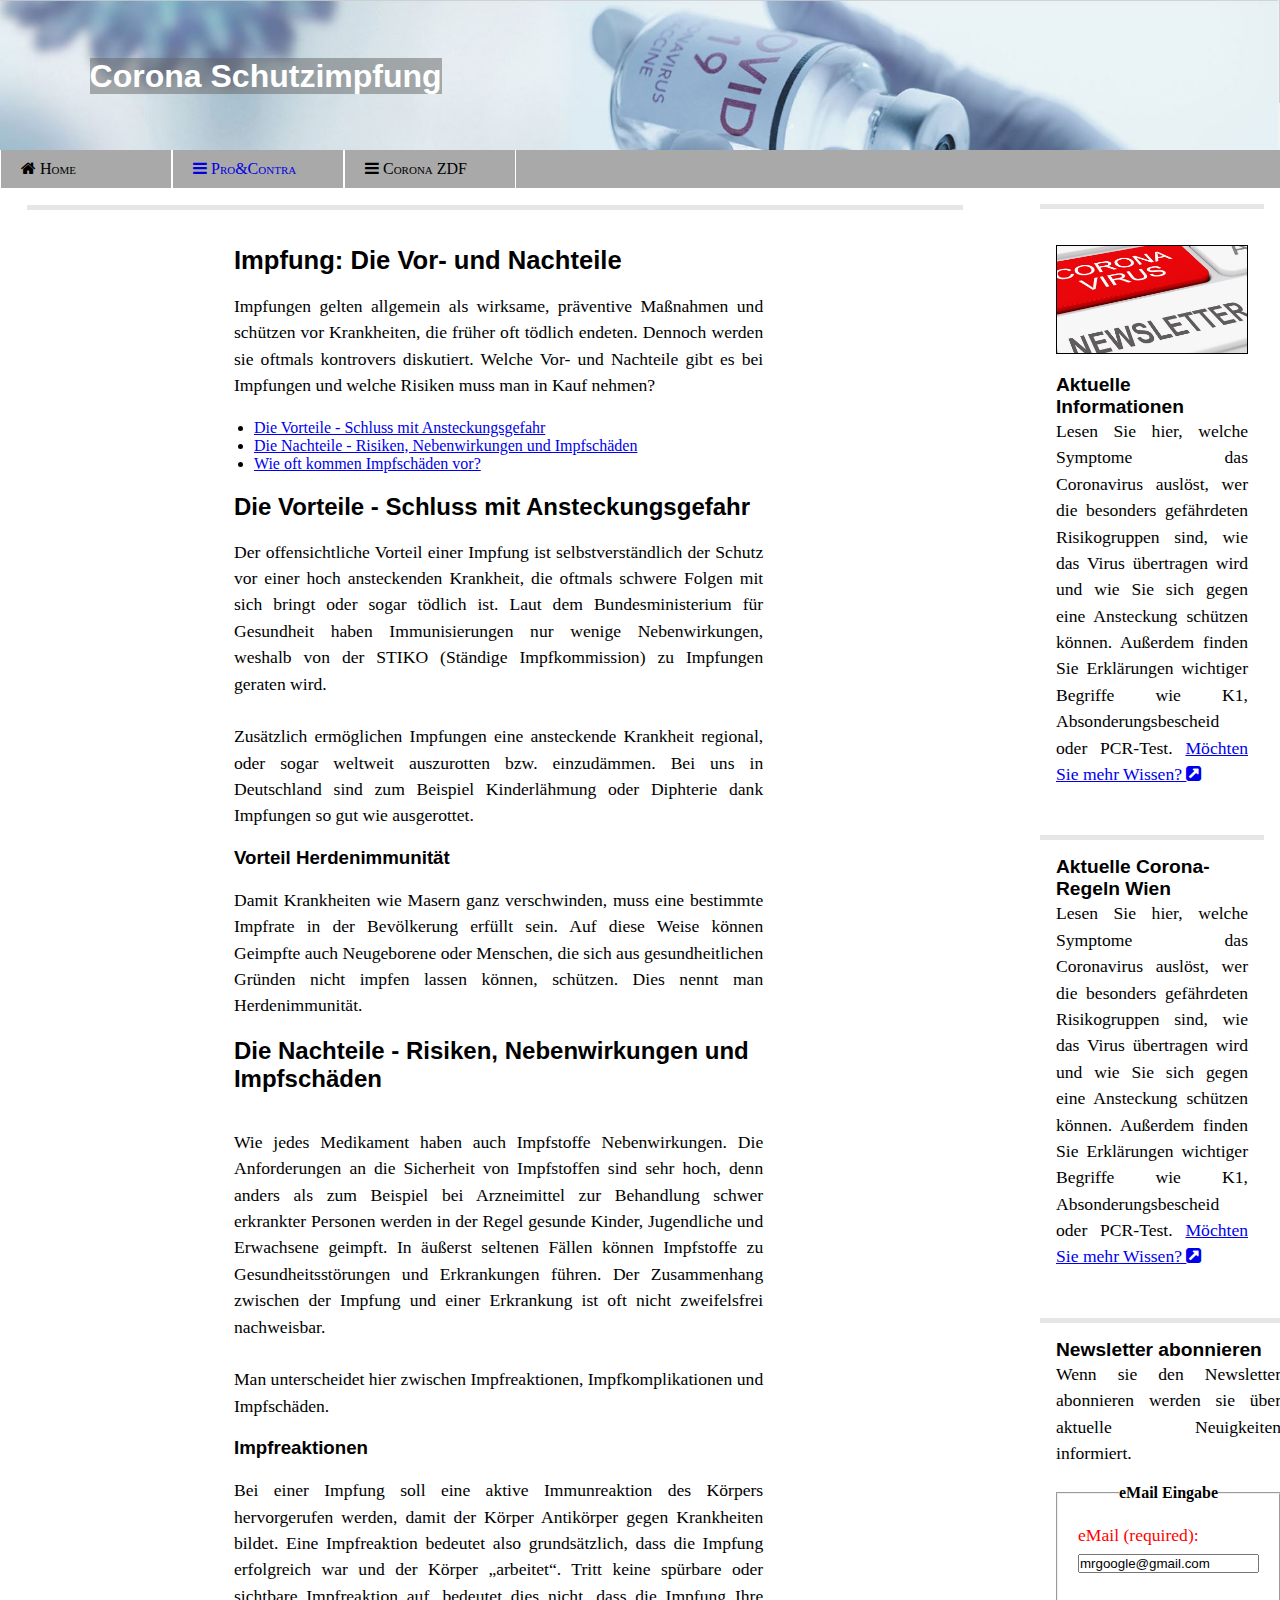
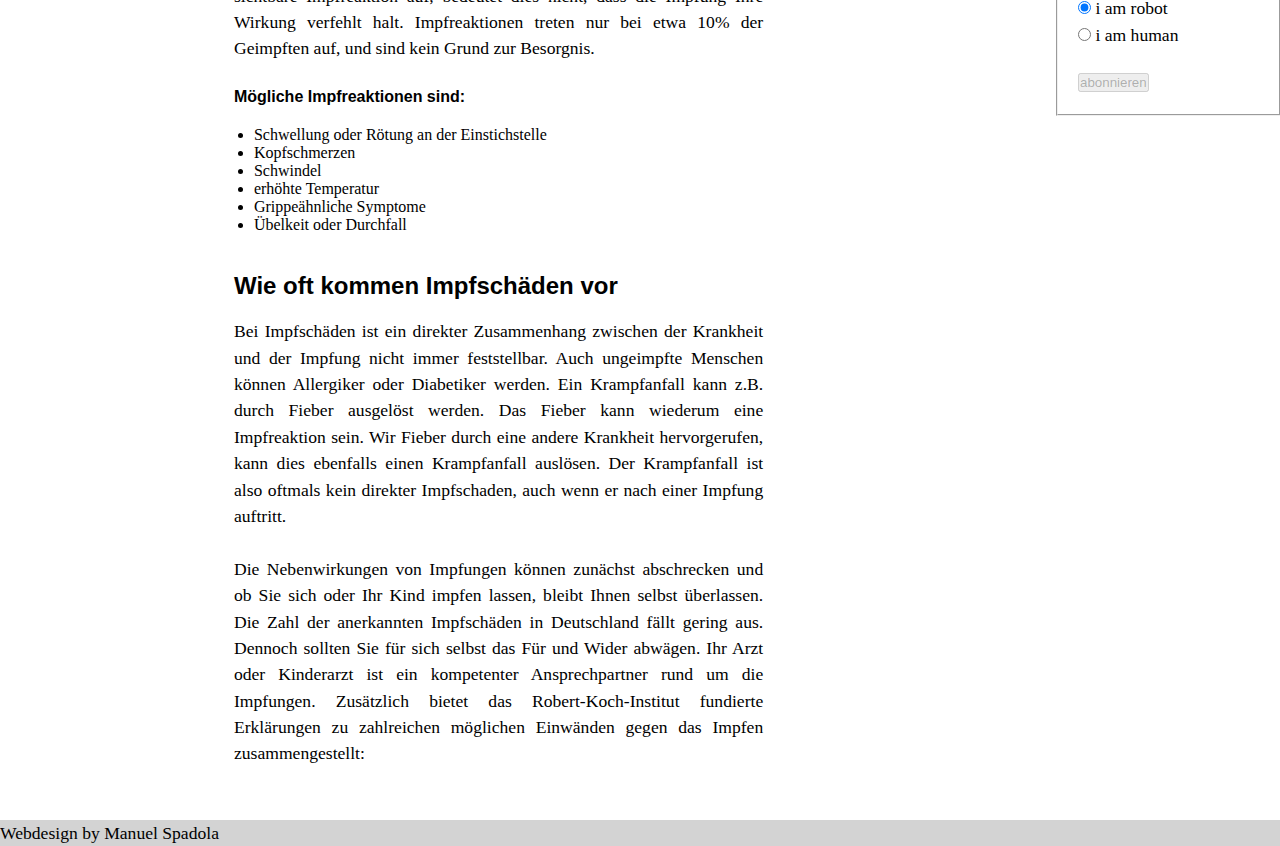
<file: proContra.html>
<!DOCTYPE html>
<html lang="en"> <!-- Guideline 3.1 Readable 3.1.1 Language of Page H57 H57: Using language attributes on the html element  -->
<head>
    <meta charset="UTF-8">
    <script type="text/javascript" src="javaScript/main.js"></script>
    <title>Pro & Contra zur Impfung</title> <!--Guideline 2.4 Navigable 2.4.2 Page Titled H25 Providing a title using the title element -->
    <link rel="stylesheet" href="css/main.css" />
    <link rel="stylesheet" href="https://cdnjs.cloudflare.com/ajax/libs/font-awesome/4.7.0/css/font-awesome.min.css">
    <link rel="stylesheet" href="css/proContra.css" />
    <script>
        function toggle(id){ <!--Guideline 2.4 Navigable 2.4.2 Bypass Blocks Using an expandable and collapsible menu to bypass block of content -->
            var n = document.getElementById(id);
            if (n.style.display === "block") {
                n.style.display = "none";
            } else {
                n.style.display = "block";
            }
        }
    </script>
</head>

<body>

<div id="kopf">
    <!-- Guideline 1.3 Adaptable 1.3.1 Info and Relationships H48 Using ol, ul and dl for lists or groups of links  -->
    <ul class="skip-link"> <!--Guideline 2.4 Navigable 2.4.2 Bypass Blocks G1 Adding a link at the top of each page to goes directly to the main content -->
        <li> <a href="#cont" >Skip to main Content</a></li>
        <li> <a href="#sidebar" >Skip to Sidebar</a></li>
    </ul>
    <div id="kopf2">
        <h1> <span> Corona Schutzimpfung </span> </h1>
    </div>

</div>
<div id="navigation">
    <a href="#" class="icon" onclick="toggle('navbar')"><i class="fa fa-bars"></i></a>
    <!--Guideline 2.4 Navigable 2.4.2 Bypass Blocks Using an expandable and collapsible menu to bypass block of content -->

    <!-- Guideline 1.3 Adaptable 1.3.1 Info and Relationships H48 Using ol, ul and dl for lists or groups of links  -->
    <ul id="navbar">
        <!-- Guideline 2.4 Navigable 2.4.4 Link Purpose (In Context) H33 Supplementing link text with the title attribute -->
        <!-- Guideline 2.1 Keyboard accessible  2.1.1 Keyboard  H91 Using HTML form controls and links  href von links immer im a TAG Element-->
        <!-- Guideline 2.5 Input Modalities 2.5.3 Label in Name G208  Including the text of the visible label as part of the accessible name -->
        <li><a href="index.html" title="dieser Link bringt sie zur Hauptseite von Corona Impfung"><i
                class="fa fa-home"></i> Home<span class="visually-hidden">dieser Link bringt sie zur Hauptseite von Corona Impfung</span> </a></li>

        <!-- Guideline 2.4 Navigable 2.4.4 Link Purpose (In Context) H33 Supplementing link text with the title attribute -->
        <!-- Guideline 1.4 Distinguishable 1.4.1 Use of Color G182 Ensuring that additional visual cues are available when text color differences are used to convey information  Links durch Zeichen oder Icons für Farbblinde hervor heben -->
        <!-- Guideline 2.5 Input Modalities 2.5.3 Label in Name G208  Including the text of the visible label as part of the accessible name -->
        <li class="ausgewaehlt"><a href="proContra.html" title="dieser Link bringt sie zur Seite Pro und Contra Coronaimpfung"><i
                class="fa fa-bars"></i> Pro&Contra <span
                class="visually-hidden">dieser Link bringt sie zur Seite Pro und Contra Coronaimpfung</span></a></li>
        <!-- Guideline 1.4 Distinguishable 1.4.1 Use of Color G182 Ensuring that additional visual cues are available when text color differences are used to convey information  Links durch Zeichen oder Icons für Farbblinde hervor heben -->
        <!-- Guideline 2.4 Navigable 2.4.4 Link Purpose (In Context) H33 Supplementing link text with the title attribute -->
        <!-- Guideline 2.5 Input Modalities 2.5.3 Label in Name G208  Including the text of the visible label as part of the accessible name -->
        <li><a href="coronaZDF.html" title="dieser Link bringt sie zur Seite Corona Zahlen Daten Fakten"><i
                class="fa fa-bars"></i> Corona ZDF <span
                class="visually-hidden">dieser Link bringt sie zur Seite Corona Zahlen Daten Fakten</span></a></li>

    </ul>
</div>
<div id="inhalt">
    <div id="inhaltcenter">
    <div id="maininhalt">
<!--        <div id="maininhaltbild">-->

<!--        </div>-->

        <div id="maininhalttext">
            <!-- Guideline 1.3 Adaptable 1.3.1 Info and Relationships H42 Using h1-h6 to identify headings   -->
            <!-- Guideline 2.4 Navigable 2.4.1 Bypass Blocks H69 Providing heading elements at the beginning of each section of content   -->
            <a id="cont" tabindex="-1"><h1>Impfung: Die Vor- und Nachteile</h1></a> <!--Guideline 2.4 Navigable 2.4.2 Bypass Blocks G1 Adding a link at the top of each page to goes directly to the main content -->
            <br>
            <p>
                Impfungen gelten allgemein als wirksame, präventive Maßnahmen und schützen vor Krankheiten, die früher oft tödlich endeten. Dennoch werden sie oftmals kontrovers diskutiert. Welche Vor- und Nachteile gibt es bei Impfungen und welche Risiken muss man in Kauf nehmen?
            </p>


            <div class="maininhalttextdiv">
                <!-- Guideline 1.3 Adaptable 1.3.1 Info and Relationships H48 Using ol, ul and dl for lists or groups of links  -->
            <ul id="mainnav">  <!--  Guideline 1.4 Distinguishable 1.4.1 Use of Color Using CSS to change the presentation of a user interface component when it receives focus  C15 interaktive Elemente mittesl Hover Fokus hervorheben -->
                <li class="page_item"><a href="#vorteile">Die Vorteile - Schluss mit Ansteckungsgefahr</a></li> <!-- Guideline 2.4 Navigable 2.4.1 Bypass Blocks G124 Adding links at the top of the page to each area of the content  -->
                <li class="page_item"><a href="#nachteile">Die Nachteile - Risiken, Nebenwirkungen und Impfschäden</a></li> <!-- Guideline 2.4 Navigable 2.4.1 Bypass Blocks G124 Adding links at the top of the page to each area of the content  -->
                <li class="page_item"><a href="#impfschaeden">Wie oft kommen Impfschäden vor?</a></li> <!-- Guideline 2.4 Navigable 2.4.1 Bypass Blocks G124 Adding links at the top of the page to each area of the content  -->
            </ul>
            </div>
            <!-- Guideline 2.4 Navigable 2.4.1 Bypass Blocks H69 Providing heading elements at the beginning of each section of content   -->
            <a id="vorteile"><h2>Die Vorteile - Schluss mit Ansteckungsgefahr</h2></a> <!-- Guideline 2.4 Navigable 2.4.1 Bypass Blocks G124 Adding links at the top of the page to each area of the content  -->
            <br>
            <p>
                Der offensichtliche Vorteil einer Impfung ist selbstverständlich der Schutz vor einer hoch ansteckenden Krankheit, die oftmals schwere Folgen mit sich bringt oder sogar tödlich ist. Laut dem Bundesministerium für Gesundheit haben Immunisierungen nur wenige Nebenwirkungen, weshalb von der STIKO (Ständige Impfkommission) zu Impfungen geraten wird.
                <br><br>
                Zusätzlich ermöglichen Impfungen eine ansteckende Krankheit regional, oder sogar weltweit auszurotten bzw. einzudämmen. Bei uns in Deutschland sind zum Beispiel Kinderlähmung oder Diphterie dank Impfungen so gut wie ausgerottet.
            </p>
            <br>
            <h3>Vorteil Herdenimmunität</h3><!-- Guideline 2.4 Navigable 2.4.1 Bypass Blocks H69 Providing heading elements at the beginning of each section of content   -->
            <br>
            <p>
                Damit Krankheiten wie Masern ganz verschwinden, muss eine bestimmte Impfrate in der Bevölkerung erfüllt sein. Auf diese Weise können Geimpfte auch Neugeborene oder Menschen, die sich aus gesundheitlichen Gründen nicht impfen lassen können, schützen. Dies nennt man Herdenimmunität.
            </p>
            <br>
            <!-- Guideline 2.4 Navigable 2.4.1 Bypass Blocks H69 Providing heading elements at the beginning of each section of content   -->
            <a id="nachteile"><h2>Die Nachteile - Risiken, Nebenwirkungen und Impfschäden</h2></a> <!-- Guideline 2.4 Navigable 2.4.1 Bypass Blocks G124 Adding links at the top of the page to each area of the content  -->
            <br>
            <br>
            <p>
                Wie jedes Medikament haben auch Impfstoffe Nebenwirkungen. Die Anforderungen an die Sicherheit von Impfstoffen sind sehr hoch, denn anders als zum Beispiel bei Arzneimittel zur Behandlung schwer erkrankter Personen werden in der Regel gesunde Kinder, Jugendliche und Erwachsene geimpft. In äußerst seltenen Fällen können Impfstoffe zu Gesundheitsstörungen und Erkrankungen führen. Der Zusammenhang zwischen der Impfung und einer Erkrankung ist oft nicht zweifelsfrei nachweisbar.
                <br><br>
                Man unterscheidet hier zwischen Impfreaktionen, Impfkomplikationen und Impfschäden.
            </p>
            <br>
            <h3>Impfreaktionen</h3><!-- Guideline 2.4 Navigable 2.4.1 Bypass Blocks H69 Providing heading elements at the beginning of each section of content   -->
            <br>
            <p>
                Bei einer Impfung soll eine aktive Immunreaktion des Körpers hervorgerufen werden, damit der Körper Antikörper gegen Krankheiten bildet. Eine Impfreaktion bedeutet also grundsätzlich, dass die Impfung erfolgreich war und der Körper „arbeitet“. Tritt keine spürbare oder sichtbare Impfreaktion auf, bedeutet dies nicht, dass die Impfung Ihre Wirkung verfehlt halt. Impfreaktionen treten nur bei etwa 10% der Geimpften auf, und sind kein Grund zur Besorgnis.
                <br><br>
            <h4>Mögliche Impfreaktionen sind:</h4>
            </p>
            <div class="maininhalttextdiv">
                <!-- Guideline 1.3 Adaptable 1.3.1 Info and Relationships H48 Using ol, ul and dl for lists or groups of links  -->
            <ul>
                <li>Schwellung oder Rötung an der Einstichstelle   </li>
                <li>Kopfschmerzen   </li>
                <li> Schwindel  </li>
                <li> erhöhte Temperatur  </li>
                <li>Grippeähnliche Symptome   </li>
                <li>Übelkeit oder Durchfall   </li>
            </ul>
            </div>
            <br>
            <!-- Guideline 2.4 Navigable 2.4.1 Bypass Blocks H69 Providing heading elements at the beginning of each section of content   -->
            <a id="impfschaeden"><h2>Wie oft kommen Impfschäden vor</h2></a> <!-- Guideline 2.4 Navigable 2.4.1 Bypass Blocks G124 Adding links at the top of the page to each area of the content  -->
            <br>
            <p>
                Bei Impfschäden ist ein direkter Zusammenhang zwischen der Krankheit und der Impfung nicht immer feststellbar. Auch ungeimpfte Menschen können Allergiker oder Diabetiker werden. Ein Krampfanfall kann z.B. durch Fieber ausgelöst werden. Das Fieber kann wiederum eine Impfreaktion sein. Wir Fieber durch eine andere Krankheit hervorgerufen, kann dies ebenfalls einen Krampfanfall auslösen. Der Krampfanfall ist also oftmals kein direkter Impfschaden, auch wenn er nach einer Impfung auftritt.
                <br><br>
                Die Nebenwirkungen von Impfungen können zunächst abschrecken und ob Sie sich oder Ihr Kind impfen lassen, bleibt Ihnen selbst überlassen. Die Zahl der anerkannten Impfschäden in Deutschland fällt gering aus. Dennoch sollten Sie für sich selbst das Für und Wider abwägen. Ihr Arzt oder Kinderarzt ist ein kompetenter Ansprechpartner rund um die Impfungen. Zusätzlich bietet das Robert-Koch-Institut fundierte Erklärungen zu zahlreichen möglichen Einwänden gegen das Impfen zusammengestellt:
            </p>
        </div>
    </div>
    </div>


</div>

<div id="sidebar">
    <div class="sidebarContainer">
        <div>
            <!-- Guideline 1.1 Text Alternatives 1.1.1 Non text Content H37 alt Attribut damit das Bild beschrieben wird-->
            <!-- Guideline 2.4 Navigable 2.4.1 Bypass Blocks H69 Providing heading elements at the beginning of each section of content   -->
            <img class="sidebarBilder" src="assets/newsletter-corona.jpg"
                 alt="Tastaturtasten in rot und weiß mit der Aufschrift Corona Newsletter">


            <!--Guideline 2.4 Navigable 2.4.2 Bypass Blocks G1 Adding a link at the top of each page to goes directly to the main content -->
            <a id="side">
                <h1>Aktuelle Informationen</h1>
            </a>
            <p>
                Lesen Sie hier, welche Symptome das Coronavirus auslöst, wer die besonders gefährdeten Risikogruppen
                sind, wie das Virus übertragen wird und wie Sie sich gegen eine Ansteckung schützen können. Außerdem
                finden Sie Erklärungen wichtiger Begriffe wie K1, Absonderungsbescheid oder PCR-Test.
                <!-- Guideline 2.4 Navigable 2.4.4 Link Purpose (In Context) H33 Supplementing link text with the title attribute -->
                <!-- Guideline 2.4 Navigable 2.4.4 Link Purpose(in Context) G91 Providing link text that describes the purpose of a link -->
                <!-- Guideline 2.5 Input Modalities 2.5.3 Label in Name G208  Including the text of the visible label as part of the accessible name -->
                <a class="link" href="https://coronavirus.wien.gv.at/"
                   title="dieser Link bringt sie zur Seite Coronavirus Wien"> Möchten Sie mehr Wissen? <i
                        class="fa fa-external-link-square"></i><span
                        class="visually-hidden">dieser Link bringt sie zur Seite Coronavirus Wien</span></a>

            </p>
        </div>
    </div>





    <div class="sidebarContainer">
        <div>
            <!-- Guideline 2.4 Navigable 2.4.1 Bypass Blocks H69 Providing heading elements at the beginning of each section of content   -->
            <h1>Aktuelle Corona-Regeln Wien</h1>


            <p>Lesen Sie hier, welche Symptome das Coronavirus auslöst, wer die besonders gefährdeten Risikogruppen
                sind, wie das Virus übertragen wird und wie Sie sich gegen eine Ansteckung schützen können. Außerdem
                finden Sie Erklärungen wichtiger Begriffe wie K1, Absonderungsbescheid oder PCR-Test.
                <!-- Guideline 2.4 Navigable 2.4.4 Link Purpose (In Context) H33 Supplementing link text with the title attribute -->
                <!-- Guideline 2.4 Navigable 2.4.4 Link Purpose (In Context) c7 Using CSS to hide a portion of the link text -->
                <!-- Guideline 2.4 Navigable 2.4.4 Link Purpose(in Context) G91 Providing link text that describes the purpose of a link -->
                <!-- Guideline 2.5 Input Modalities 2.5.3 Label in Name G208  Including the text of the visible label as part of the accessible name -->
                <a class="link" href="https://coronavirus.wien.gv.at/neue-corona-regeln/"
                   title="dieser Link bringt sie zur Seite Coronavirus Wien"><span class="visually-hidden">Möchten
                            Sie mehr Wissen? </span> Möchten Sie mehr Wissen? <i
                        class="fa fa-external-link-square"></i><span
                        class="visually-hidden">dieser Link bringt sie zur Seite Coronavirus Wien</span></a>

            </p>
        </div>
    </div>

    <div class="sidebarContainer">
        <div>
            <!-- Guideline 2.4 Navigable 2.4.1 Bypass Blocks H69 Providing heading elements at the beginning of each section of content   -->
            <h1>Newsletter abonnieren</h1>

            <p>
                Wenn sie den Newsletter abonnieren werden sie über aktuelle Neuigkeiten informiert.
            </p>

            <!-- Guideline 1.4 Distinguishable 1.4.1 Use of Color C15 Using CSS to change the presentation of a user interface component when it receives focus  -->
            <form name="validateForm" method="post" action="form.php" onsubmit="event.preventDefault()">

                <br>
                <fieldset>
                    <!-- Guidline 1.3 Adaptable 1.3.1 Info and Relationships G117 Using text to convey information that is conveyed by variations in presentation of text -->
                    <legend><strong>eMail Eingabe</strong> </legend>

                    <!-- Guideline 1.4 Distinguishable 1.4.1 Use of Color G205 Including a text cue for colored form control labels -->
                    <!-- Guideline 2.5 Input Modalities 2.5.3 Label in Name G211 Matching the accessible name to the visible label -->
                    <p class="required"><label for="email" class="required">eMail (required): </label>

                        <input class="text" type="email" name="email" id="email" value="mrgoogle@gmail.com" required onkeyup="manage(this)" />
                    </p>
                    <p>
                        <!-- Guideline 2.5 Input Modalities 2.5.3 Label in Name G211 Matching the accessible name to the visible label -->
                        <input type="radio" name="human" value="robot" id="sm" checked="checked" /> <label for="sm">i
                        am robot</label><br />
                        <input type="radio" name="human" value="human" id="sf" required  /> <label for="sf">i am
                        human</label>
                    <p>
                    <p>
                        <!-- Guideline 2.5 Input Modalities 2.5.3 Label in Name G208 Including the text of the visible label as part of the accessible name -->
                        <button type="submit" id="submitbutton" disabled onclick="meldungMachen()"><span class="accessibly-hidden">
                                    Newsletter</span>abonnieren<span class="accessibly-hidden">
                                    abschicken</span></button>
                    </p>
                </fieldset>
            </form>
        </div>
    </div>

</div>

<div id="fuss">
    <p>Webdesign by Manuel Spadola</p>
</div>
</body>




</html>
</file>
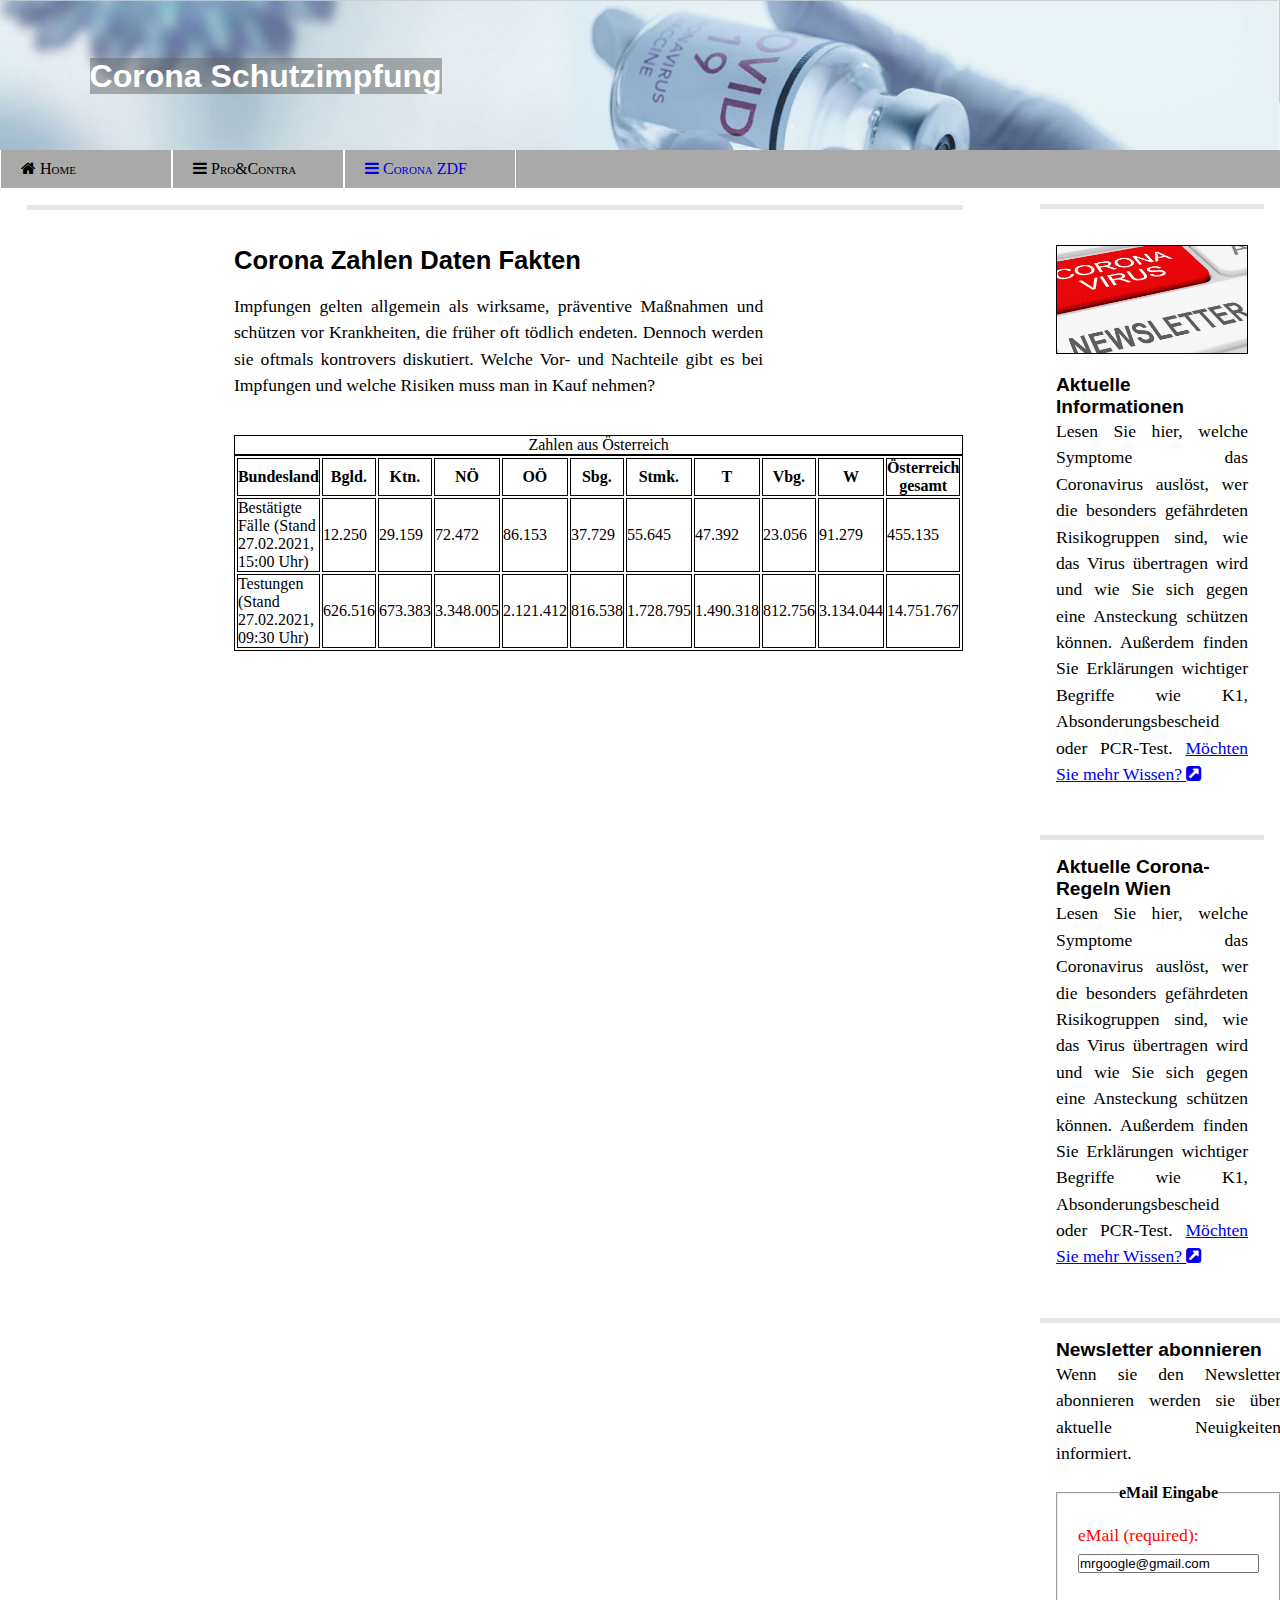
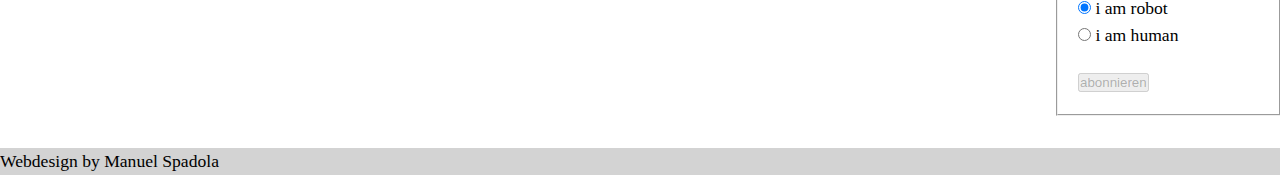
<file: risiko.html>
<!DOCTYPE html>
<html lang="en"><!-- Guideline 3.1 Readable 3.1.1 Language of Page H57 H57: Using language attributes on the html element  -->
<head>
    <meta charset="UTF-8">
    <title>Risiko bei Impfungen</title><!--Guideline 2.4 Navigable 2.4.2 Page Titled H25 Providing a title using the title element -->
    <link rel="stylesheet" href="css/main.css" />
    <link rel="stylesheet" href="https://cdnjs.cloudflare.com/ajax/libs/font-awesome/4.7.0/css/font-awesome.min.css">
    <link rel="stylesheet" href="css/risiko.css" />
    <script>
        function toggle(id){ <!--Guideline 2.4 Navigable 2.4.2 Bypass Blocks Using an expandable and collapsible menu to bypass block of content -->
            var n = document.getElementById(id);
            if (n.style.display === "block") {
                n.style.display = "none";
            } else {
                n.style.display = "block";
            }
        }
    </script>
</head>

<body>

<div id="kopf">
    <!--        <img src="Corona%20Impfung.JPG" alt="Hand die ein Coronaimpffläschchen hält und mit der anderen Hand eine Spritze in das Fläschchen hält und aufzieht" style="width: 100%">-->
    <div id="kopf2">
        <h1> <span> Corona Schutzimpfung </span> </h1>
        <!--            <p>Gemeinsam gegen COVID-19</p>-->
    </div>

</div>
<div id="navigation">
    <a href="#" class="icon" onclick="toggle('navbar')"><i class="fa fa-bars"></i></a>
    <!--Guideline 2.4 Navigable 2.4.2 Bypass Blocks Using an expandable and collapsible menu to bypass block of content -->

    <!-- Guideline 1.3 Adaptable 1.3.1 Info and Relationships H48 Using ol, ul and dl for lists or groups of links  -->
    <ul id="navbar">
        <!-- Guideline 2.4 Navigable 2.4.4 Link Purpose (In Context) H33 Supplementing link text with the title attribute -->
        <!-- Guideline 2.1 Keyboard accessible  2.1.1 Keyboard  H91 Using HTML form controls and links  href von links immer im a TAG Element-->
        <!-- Guideline 2.5 Input Modalities 2.5.3 Label in Name G208  Including the text of the visible label as part of the accessible name -->
        <li ><a href="index.html" title="dieser Link bringt sie zur Hauptseite von Corona Impfung"><i
                class="fa fa-home"></i> Home<span class="visually-hidden">dieser Link bringt sie zur Hauptseite von Corona Impfung</span> </a></li>

        <!-- Guideline 2.4 Navigable 2.4.4 Link Purpose (In Context) H33 Supplementing link text with the title attribute -->
        <!-- Guideline 1.4 Distinguishable 1.4.1 Use of Color G182 Ensuring that additional visual cues are available when text color differences are used to convey information  Links durch Zeichen oder Icons für Farbblinde hervor heben -->
        <!-- Guideline 2.5 Input Modalities 2.5.3 Label in Name G208  Including the text of the visible label as part of the accessible name -->
        <li><a href="proContra.html" title="dieser Link bringt sie zur Seite Pro und Contra Coronaimpfung"><i
                class="fa fa-bars"></i> Pro&Contra <span
                class="visually-hidden">dieser Link bringt sie zur Seite Pro und Contra Coronaimpfung</span></a></li>
        <!-- Guideline 1.4 Distinguishable 1.4.1 Use of Color G182 Ensuring that additional visual cues are available when text color differences are used to convey information  Links durch Zeichen oder Icons für Farbblinde hervor heben -->
        <!-- Guideline 2.4 Navigable 2.4.4 Link Purpose (In Context) H33 Supplementing link text with the title attribute -->
        <!-- Guideline 2.5 Input Modalities 2.5.3 Label in Name G208  Including the text of the visible label as part of the accessible name -->
        <li class="ausgewaehlt"><a href="coronaZDF.html" title="dieser Link bringt sie zur Seite Corona Zahlen Daten Fakten"><i
                class="fa fa-bars"></i> Corona ZDF <span
                class="visually-hidden">dieser Link bringt sie zur Seite Corona Zahlen Daten Fakten</span></a></li>

    </ul>
</div>





<div id="inhalt">
    <div id="inhaltcenter">
        <div id="maininhalt">
            <!--        <div id="maininhaltbild">-->

            <!--        </div>-->

            <div id="maininhalttext">
                <!-- Guideline 1.3 Adaptable 1.3.1 Info and Relationships H42 Using h1-h6 to identify headings   -->
                <!-- Guideline 2.4 Navigable 2.4.1 Bypass Blocks H69 Providing heading elements at the beginning of each section of content   -->
                <a id="cont" tabindex="-1"><h1>Corona Zahlen Daten Fakten</h1></a> <!--Guideline 2.4 Navigable 2.4.2 Bypass Blocks G1 Adding a link at the top of each page to goes directly to the main content -->
                <br>
                <p>
                    Impfungen gelten allgemein als wirksame, präventive Maßnahmen und schützen vor Krankheiten, die früher oft tödlich endeten. Dennoch werden sie oftmals kontrovers diskutiert. Welche Vor- und Nachteile gibt es bei Impfungen und welche Risiken muss man in Kauf nehmen?
                </p>
                <br>
                <br>

                <!-- Guideline 1.3 Adaptable 1.3.1 Info and Relationships H39 Using caption elements to associate data table captions with data tables  -->
                <!-- Guideline 1.3 Adaptable 1.3.1 Info and Relationships H73 Using the summary attribute of the table element to give an overview of data tables  -->
                <!-- Guideline 1.3 Adaptable 1.3.1 Info and Relationships H51 Using table markup to present tabular information   -->
                <!-- Guideline 1.3 Adaptable 1.3.1 Info and Relationships H63 Using the scope attribute to associate header cells and data cells in data tables  -->
                <!-- Guideline 1.3 Adaptable 1.3.1 Info and Relationships H43 Using id and headers attributes to associate data cells with header cells in data tables  -->
                <table  summary="In Reihe 1 stehen die 9 Bundesländer von Österreich. In Reihe 2 stehen die Bestätigten Fälle mit aktuellem Datum">
                    <caption>Zahlen aus Österreich </caption>
                    <tr>
                        <th>Bundesland</th>
                        <th scope="col">Bgld.</th>
                        <th scope="col">Ktn.</th>
                        <th scope="col">NÖ</th>
                        <th scope="col">OÖ</th>
                        <th scope="col">Sbg.</th>
                        <th scope="col">Stmk.</th>
                        <th scope="col">T</th>
                        <th scope="col">Vbg.</th>
                        <th scope="col">W</th>
                        <th scope="col">Österreich gesamt</th>
                    </tr><tr>
                    <td>Bestätigte Fälle (Stand 27.02.2021, 15:00 Uhr)</td>
                    <td>12.250</td>
                    <td>29.159</td>
                    <td>72.472</td>
                    <td>86.153</td>
                    <td>37.729</td>
                    <td>55.645</td>
                    <td>47.392</td>
                    <td>23.056</td>
                    <td>91.279</td>
                    <td>455.135</td>
                </tr>
                    <tr>
                        <td>Testungen (Stand 27.02.2021, 09:30 Uhr)</td>
                        <td>626.516</td>
                        <td>673.383</td>
                        <td>3.348.005</td>
                        <td>2.121.412</td>
                        <td>816.538</td>
                        <td>1.728.795</td>
                        <td>1.490.318</td>
                        <td>812.756</td>
                        <td>3.134.044</td>
                        <td>14.751.767</td>
                    </tr>

                </table>

                <style>
                    table * {
                        border: 1px solid black;
                    }
                    table  {
                        border: 1px solid black;
                    }

                </style>


            </div>
        </div>
    </div>



</div>

<div id="sidebar">
    <div class="sidebarContainer">
        <div>
            <!-- Guideline 1.1 Text Alternatives 1.1.1 Non text Content H37 alt Attribut damit das Bild beschrieben wird-->
            <!-- Guideline 2.4 Navigable 2.4.1 Bypass Blocks H69 Providing heading elements at the beginning of each section of content   -->
            <img class="sidebarBilder" src="assets/newsletter-corona.jpg"
                 alt="Tastaturtasten in rot und weiß mit der Aufschrift Corona Newsletter">


            <!--Guideline 2.4 Navigable 2.4.2 Bypass Blocks G1 Adding a link at the top of each page to goes directly to the main content -->
            <a id="side">
                <h1>Aktuelle Informationen</h1>
            </a>
            <p>
                Lesen Sie hier, welche Symptome das Coronavirus auslöst, wer die besonders gefährdeten Risikogruppen
                sind, wie das Virus übertragen wird und wie Sie sich gegen eine Ansteckung schützen können. Außerdem
                finden Sie Erklärungen wichtiger Begriffe wie K1, Absonderungsbescheid oder PCR-Test.
                <!-- Guideline 2.4 Navigable 2.4.4 Link Purpose (In Context) H33 Supplementing link text with the title attribute -->
                <!-- Guideline 2.4 Navigable 2.4.4 Link Purpose(in Context) G91 Providing link text that describes the purpose of a link -->
                <!-- Guideline 2.5 Input Modalities 2.5.3 Label in Name G208  Including the text of the visible label as part of the accessible name -->
                <a class="link" href="https://coronavirus.wien.gv.at/"
                   title="dieser Link bringt sie zur Seite Coronavirus Wien"> Möchten Sie mehr Wissen? <i
                        class="fa fa-external-link-square"></i><span
                        class="visually-hidden">dieser Link bringt sie zur Seite Coronavirus Wien</span></a>

            </p>
        </div>
    </div>





    <div class="sidebarContainer">
        <div>
            <!-- Guideline 2.4 Navigable 2.4.1 Bypass Blocks H69 Providing heading elements at the beginning of each section of content   -->
            <h1>Aktuelle Corona-Regeln Wien</h1>


            <p>Lesen Sie hier, welche Symptome das Coronavirus auslöst, wer die besonders gefährdeten Risikogruppen
                sind, wie das Virus übertragen wird und wie Sie sich gegen eine Ansteckung schützen können. Außerdem
                finden Sie Erklärungen wichtiger Begriffe wie K1, Absonderungsbescheid oder PCR-Test.
                <!-- Guideline 2.4 Navigable 2.4.4 Link Purpose (In Context) H33 Supplementing link text with the title attribute -->
                <!-- Guideline 2.4 Navigable 2.4.4 Link Purpose (In Context) c7 Using CSS to hide a portion of the link text -->
                <!-- Guideline 2.4 Navigable 2.4.4 Link Purpose(in Context) G91 Providing link text that describes the purpose of a link -->
                <!-- Guideline 2.5 Input Modalities 2.5.3 Label in Name G208  Including the text of the visible label as part of the accessible name -->
                <a class="link" href="https://coronavirus.wien.gv.at/neue-corona-regeln/"
                   title="dieser Link bringt sie zur Seite Coronavirus Wien"><span class="visually-hidden">Möchten
                            Sie mehr Wissen? </span> Möchten Sie mehr Wissen? <i
                        class="fa fa-external-link-square"></i><span
                        class="visually-hidden">dieser Link bringt sie zur Seite Coronavirus Wien</span></a>

            </p>
        </div>
    </div>

    <div class="sidebarContainer">
        <div>
            <!-- Guideline 2.4 Navigable 2.4.1 Bypass Blocks H69 Providing heading elements at the beginning of each section of content   -->
            <h1>Newsletter abonnieren</h1>

            <p>
                Wenn sie den Newsletter abonnieren werden sie über aktuelle Neuigkeiten informiert.
            </p>

            <!-- Guideline 1.4 Distinguishable 1.4.1 Use of Color C15 Using CSS to change the presentation of a user interface component when it receives focus  -->
            <form name="validateForm" method="post" action="form.php" onsubmit="event.preventDefault()">

                <br>
                <fieldset>
                    <!-- Guidline 1.3 Adaptable 1.3.1 Info and Relationships G117 Using text to convey information that is conveyed by variations in presentation of text -->
                    <legend><strong>eMail Eingabe</strong> </legend>

                    <!-- Guideline 1.4 Distinguishable 1.4.1 Use of Color G205 Including a text cue for colored form control labels -->
                    <!-- Guideline 2.5 Input Modalities 2.5.3 Label in Name G211 Matching the accessible name to the visible label -->
                    <p class="required"><label for="email" class="required">eMail (required): </label>

                        <input class="text" type="email" name="email" id="email" value="mrgoogle@gmail.com" required onkeyup="manage(this)" />
                    </p>
                    <p>
                        <!-- Guideline 2.5 Input Modalities 2.5.3 Label in Name G211 Matching the accessible name to the visible label -->
                        <input type="radio" name="human" value="robot" id="sm" checked="checked" /> <label for="sm">i
                        am robot</label><br />
                        <input type="radio" name="human" value="human" id="sf" required  /> <label for="sf">i am
                        human</label>
                    <p>
                    <p>
                        <!-- Guideline 2.5 Input Modalities 2.5.3 Label in Name G208 Including the text of the visible label as part of the accessible name -->
                        <button type="submit" id="submitbutton" disabled onclick="meldungMachen()"><span class="accessibly-hidden">
                                    Newsletter</span>abonnieren<span class="accessibly-hidden">
                                    abschicken</span></button>
                    </p>
                </fieldset>
            </form>
        </div>
    </div>

</div>

<div id="fuss">
    <p>Webdesign by Manuel Spadola</p>
</div>
</body>




</html>
</file>
<file: css/main.css>
body {
	margin: 0;
	padding: 0;
}

body * {
	margin: 0;
	padding: 0;
}
/* Guideline 1.4 Distinguishable 1.4.1 Use of Color C15 Using CSS to change the presentation of a user interface component when it receives foucus interaktive Elemente mittesl Hover Fokus hervorheben */
/* Guideline 1.4 Distinguishable 1.4.1 Use of Color G182 Ensuring that additional visual cues are available when text color differences are used to convey information  Links durch Kursive Fette Schrift oder Schriftgrößer für Farbblinde hervor heben*/
#navigation li:visited, #navigation li:hover, #navigation li:focus, #navigation li:active {
    font-style: italic; /* Guideline 1.4 Distinguishable 1.4.1 Use of Color G182 Ensuring that additional visual cues are available when text color differences are used to convey information  Kursive um Links für Farbblinde hervor zu heben*/
    font-weight: bolder; /* Guideline 1.4 Distinguishable 1.4.1 Use of Color G182 Ensuring that additional visual cues are available when text color differences are used to convey information  Fett um Links für Farbblinde hervor zu heben*/
    background-color: #a0a0a0;/* Guideline 1.4 Distinguishable 1.4.1 Use of Color G183 Using contrast ratio 3:1 with surrounding text and providing additional visual cues on focus for links or controls where color alone is used to identify them Kontrast 8.03*/
	/*transform: translate(0%,-15%);*/
}
/* Guideline 1.4 Distinguishable 1.4.1 Use of Color Using CSS to change the presentation of a user interface component when it receives focus  C15 interaktive Elemente mittesl Hover Fokus hervorheben */
/* Guideline 1.4 Distinguishable 1.4.1 Use of Color G182 Ensuring that additional visual cues are available when text color differences are used to convey information  Links durch Kursive Fette Schrift oder Schriftgrößer für Farbblinde hervor heben*/
.link:hover, .link:visited, .link:focus, .link:active{
	font-style: italic; /* Guideline 1.4 Distinguishable 1.4.1 Use of Color G182 Ensuring that additional visual cues are available when text color differences are used to convey information  Kursive um Links für Farbblinde hervor zu heben*/
	font-weight: bolder; /* Guideline 1.4 Distinguishable 1.4.1 Use of Color G182 Ensuring that additional visual cues are available when text color differences are used to convey information  Fett um Links für Farbblinde hervor zu heben*/
	background-color: #ffffff; /* Guideline 1.4 Distinguishable 1.4.1 Use of Color G183 Using contrast ratio 3:1 with surrounding text and providing additional visual cues on focus for links or controls where color alone is used to identify them Kontrast 9.3*/
}


h1, h2, h3, h4, h5, h6{
	font-family: sans-serif;
}
h1 span {
	background: rgba(100,101,101,0.50);/* Guideline 1.4 Distinguishable 1.4.1 Use of Color G183 Using contrast ratio 3:1 with surrounding text and providing additional visual cues on focus for links or controls where color alone is used to identify them  Kontrast 5.74*/
	color: #ffffff;/* Guideline 1.4 Distinguishable 1.4.1 Use of Color G183 Using contrast ratio 3:1 with surrounding text and providing additional visual cues on focus for links or controls where color alone is used to identify them Kontrast 5.74*/
	/*transition: background 4s;*/
}

#navigation li.ausgewaehlt {
    color: #0000e0; /* Guideline 1.4 Distinguishable 1.4.1 Use of Color G183 Using contrast ratio 3:1 with surrounding text and providing additional visual cues on focus for links or controls where color alone is used to identify them Kontrast 8.1*/
}

#kopf{

	background-image: url("../assets/corona-impfung.jpg");
	background-attachment: scroll;
	-webkit-background-size: cover;
	-moz-background-size: cover;
	-o-background-size: cover;
	background-size: cover;
	height: 150px;
}

#kopf2 {
	padding: 1% 72% 1% 9%;
	position: relative;
	top: 30%;
	left: 1%;
}

#navigation{
	width: 100%;
	height: 38px;
	background-color: #A9A9A9; /* Guideline 1.4 Distinguishable 1.4.1 Use of Color G183 Using contrast ratio 3:1 with surrounding text and providing additional visual cues on focus for links or controls where color alone is used to identify them Kontrast 3zu1 mit schwarzem Text und 4,5 zu 1 mit weißem Text*/
}

#navigation  li{
	float: left;
	display: block;
	list-style-type: none;
	padding: 10px 20px;
	border-color: #FFFFFF;/* Guideline 1.4 Distinguishable 1.4.1 Use of Color G183 Using contrast ratio 3:1 with surrounding text and providing additional visual cues on focus for links or controls where color alone is used to identify them Kontrast 8.3*/
	border-width: 0 1px 0 1px;
	border-style: solid;
	background-color: #A9A9A9;/* Guideline 1.4 Distinguishable 1.4.1 Use of Color G183 Using contrast ratio 3:1 with surrounding text and providing additional visual cues on focus for links or controls where color alone is used to identify them Kontrast 8.3*/
	width: 130px;
}

#navigation a{
	display: block;
	height: 100%;
	font-variant: small-caps;
    text-decoration: none;
    color: inherit;
}

#inhalt{
	width: 74%;
	padding: 1em 4% 1em 2%;
	float: left;

}
#maininhalt{
	display: inline-block!important;
	border-top: 5px solid #e6e6e6;
	vertical-align: top;
	width: 98.9%;
	float: left;
	margin: 1px;
	height: inherit;
}
#maininhalt:hover, #maininhalt:visited, #maininhalt:focus, #maininhalt:active {
	background-color: #e6e6e6; /* Guideline 1.4 Distinguishable 1.4.1 Use of Color G183 Using contrast ratio 3:1 with surrounding text and providing additional visual cues on focus for links or controls where color alone is used to identify them Kontrast 16.8*/
}
#maininhalttext {
	margin: 20px 20px 20px 0px;
	width: 45%;
	float: right;
}
#maininhaltbild {
	margin: 20px 0px 20px 20px;
	width: 45%;
	float: left;
}

#inhalt h1{
	font-size: 1.6em;
}

#inhalt *{
}
.inhalte {
	display: inline-block!important;
	border: 1px solid #e6e6e6;
	vertical-align: top;
	width: 32.9%;
	height: inherit;
	float: left;
	margin: 0px;
}

.inhalte:hover {
	background-color: #e6e6e6; /* Guideline 1.4 Distinguishable 1.4.1 Use of Color G183 Using contrast ratio 3:1 with surrounding text and providing additional visual cues on focus for links or controls where color alone is used to identify them Kontrast 16.8*/
}
.container {
	margin: 20px;
	width: auto;
}
.inhaltebilder {
	max-width: 100%;
	border: 1px solid black;
	width: 100%;
}

#sidebar {
	float: right;
	width: 20%;
	display: inline-block!important;

	vertical-align: top;
}

#sidebar h1{
	font-size: 1.2em;
}

#sidebar img {
	float: left;
	/*max-width: 100%;*/
	border: 1px solid black;
	width: 99%;
	margin: 20px 0 20px 0;
}

#sidebar div {
	margin: 1em;
	clear: both;
}

#fuss {
	width: 100%;
	text-align: center;
	clear: both;
	background-color: #D3D3D3;  /* Guideline 1.4 Distinguishable 1.4.1 Use of Color G183 Using contrast ratio 3:1 with surrounding text and providing additional visual cues on focus for links or controls where color alone is used to identify them Kontrast 14.2*/
}

p {
	text-align: justify;
	line-height: 1.5;
	/*hyphens: auto;*/
	font-size: 1.1em;
}
.sidebarContainer {
	display: inline-block!important;
	border-top: 5px solid #e6e6e6;
	vertical-align: top;
	margin: 0 0 20px 20px;
}
.sidebarContainer:hover {
	background-color: #e6e6e6; /* Guideline 1.4 Distinguishable 1.4.1 Use of Color G183 Using contrast ratio 3:1 with surrounding text and providing additional visual cues on focus for links or controls where color alone is used to identify them  Kontrast 16.8*/
}
input.text:focus { /* Guideline 1.4 Distinguishable 1.4.1 Use of Color C15 Using CSS to change the presentation of a user interface component when it receives foucus */
	background-color: #7FFF00;
	color: #000;
}
input[type=checkbox]:focus + label, input[type=radio]:focus + label { /* Guideline 1.4 Distinguishable 1.4.1 Use of Color C15 Using CSS to change the presentation of a user interface component when it receives foucus */
	background-color: #FF6;
	color: #000;
}
.required {
	color:red;
	text-align: left;
}
fieldset p {
	margin: 20px;
}
legend {
	text-align: center;
}
.ueberschrift:focus {

}
#maininhalttext div:focus {

}
.container div:focus {
	background-color: black;
}
.inhaltebilder:hover, .inhaltebilder:visited{
	transform: scaleX(-1);
}
.skip-link { /* Guideline 2.4 Navigable 2.4.2 Bypass Blocks G1 Adding a link at the top of each page to goes directly to the main content --> */
	margin: 0;
	padding: 0;
	list-style-type: none;
}
.skip-link a {/* Guideline 2.4 Navigable 2.4.2 Bypass Blocks G1 Adding a link at the top of each page to goes directly to the main content --> */
	position: absolute;
	top: -3em;
	background-color: #000000;
	color: #ffffff;
	padding: 0.5em 0.75em;
	font-weight: bold;
	text-decoration: none;
}
.skip-link a:focus { /* Guideline 2.4 Navigable 2.4.2 Bypass Blocks G1 Adding a link at the top of each page to goes directly to the main content --> */
	top: 0;
}
#navigation > a.icon{
	/*visibility: hidden;*/
	display: none;
	color: #000000;
	list-style-type: none;
	padding: 10px 20px;
	border-color: #FFFFFF;/* Guideline 1.4 Distinguishable 1.4.1 Use of Color G183 Using contrast ratio 3:1 with surrounding text and providing additional visual cues on focus for links or controls where color alone is used to identify them Kontrast 8.3*/
	border-width: 1px 1px 1px 1px;
	border-style: solid;
	background-color: #A9A9A9;/* Guideline 1.4 Distinguishable 1.4.1 Use of Color G183 Using contrast ratio 3:1 with surrounding text and providing additional visual cues on focus for links or controls where color alone is used to identify them Kontrast 8.3*/
	/*width: 100%;*/
	position: relative;
	float: right;
}
.visually-hidden { /* Guideline 2.4 Navigable 2.4.4 Link Purpose (In Context) c7 Using CSS to hide a portion of the link text */
	/*clip-path: inset(100%);*/
	clip: rect(1px, 1px, 1px, 1px);
	height: 1px;
	overflow: hidden;
	position: absolute;
	white-space: nowrap;
	width: 1px;
}
.accessibly-hidden { /*  Guideline 2.5 Input Modalities 2.5.3 Label in Name G208 Including the text of the visible label as part of the accessible name */
	/*clip: rect(0 0 0 0);*/
	/*clip-path: inset(50%);*/
	height: 1px;
	overflow: hidden;
	position: absolute;
	white-space: nowrap;
	width: 1px;
}



/*Diese Regeln sorgen dafür, dass die Navigationseinträge untereinander geschrieben werden. So bleibt auch auf kleinen Bildschirmen alles schön.
*/
@media screen and (max-width: 1599px){
	.inhalte {
		height: 480px;
	}
}
@media screen and (max-device-width: 1599px){
	.inhalte {
		height: 480px;
	}
}
@media screen and (max-width: 1374px){
	.inhalte {
		height: 500px;
	}
}
@media screen and (max-device-width: 1374px){
	.inhalte {
		height: 500px;
	}
}
@media screen and (max-width: 1200px){
	.inhalte {
		width: 49.3%;
		height: 480px;
	}
}
@media screen and (max-device-width: 1200px){
	.inhalte {
		width: 49.3%;
		height: 480px;
	}
}

@media screen and (max-width: 924px){
	.inhalte {
		height: 500px;
	}
}
@media screen and (max-device-width: 924px){
	.inhalte {
		height: 500px;
	}
}
@media screen and (max-width: 866px){
	.inhalte {
		height: auto;
	}
}
@media screen and (max-device-width: 866px){
	.inhalte {
		height: auto;
	}
}

@media screen and (max-width: 1110px){
	#maininhalttext {
		width: 42%;
	}
	#maininhaltbild {
		width: 42%;
	}
}
@media screen and (max-device-width: 1110px){
	#maininhalttext {
		width: 42%;
	}
	#maininhaltbild {
		width: 42%;
	}
}




/*Die Regeln dieser Media Query werden aktiv, wenn das Fenster schmaler als 851 Pixel wird. Dann werden Inhalt und Sidebar
untereinander geschrieben.*/
@media screen and (max-width: 867px){
	.inhalte {
		height: 500px;
	}
}
@media screen and (max-device-width: 867px){
	.inhalte {
		height: 500px;
	}
}


@media screen and (max-width: 850px){
	#inhalt {
		float: none;
		width: 100%
	}
	
	#sidebar {
		float: none;
		width: 100%
	}
	#maininhalt{
		width: 95.1%;
	}
	#kopf2{
			 top: 35%;
		 }
	.inhalte {
		height: auto;
	}
	#sidebar img {
		width: 40%;
		margin: 20px 20px 20px 20px;
	}
	#sidebar h1 {
		margin: 20px 0 0 20px;
	}
	#sidebar p {
		margin: 0 20px 0 20px;
	}

}
@media screen and (max-device-width: 850px){
	#inhalt {
		float: none;
		width: 100%
	}

	#sidebar {
		float: none;
		width: 100%
	}
	#maininhalt{
		width: 95.1%;
	}
	#kopf2{
		top: 35%;
	}
	.inhalte {
		height: auto;
	}
	#sidebar img {
		width: 40%;
		margin: 20px 20px 20px 20px;
	}
	#sidebar h1 {
		margin: 20px 0 0 20px;
	}
	#sidebar p {
		margin: 0 20px 0 20px;
	}

}
@media screen and (max-width: 833px){
	.inhalte {
		height: 490px;
	}
}
@media screen and (max-device-width: 833px){
	.inhalte {
		height: 490px;
	}
}


@media screen and (max-width: 688px){
	#navigation {
		height: auto;
	}

	#navigation li{
		float: none;
		width: 100%;
		border-width: 0 1px 1px 1px;
	}
	.inhalte {
		float: none;
		width: 95%;
		height: 520px;
	}
	#kopf2{
		top: 45%;
	}
	#maininhalttext {
		float: none;
		width: 93%;
		margin: 20px 20px 20px 20px;
	}
	#maininhaltbild {
		float: none;
		width: 93%;
		margin: 20px 20px 20px 20px;
	}
	#navigation > a.icon { /* Guideline 2.4 Navigable 2.4.2 Bypass Blocks Using an expandable and collapsible menu to bypass block of content */
		/*display: inline;*/
		visibility: initial;
		display: block;
		color: #000000;
	}
	#navigation #navbar { /* Guideline 2.4 Navigable 2.4.2 Bypass Blocks Using an expandable and collapsible menu to bypass block of content */
		display: none;
	}
	#navigation > a {
		position: relative;
		top: -2.7em;
	}
	#navigation > a:hover {
		background-color: #a0a0a0;
	}
}
@media screen and (max-device-width: 688px){
	#navigation {
		height: auto;
	}

	#navigation li{
		float: none;
		width: 100%;
		border-width: 0 1px 1px 1px;
	}
	.inhalte {
		float: none;
		width: 95%;
		height: 520px;
	}
	#maininhalttext {
		float: none;
		width: 93%;
		margin: 20px 20px 20px 20px;
	}
	#maininhaltbild {
		float: none;
		width: 93%;
		margin: 20px 20px 20px 20px;
	}
	#navigation > a.icon { /* Guideline 2.4 Navigable 2.4.2 Bypass Blocks Using an expandable and collapsible menu to bypass block of content */
		/*display: inline;*/
		/*visibility: initial;*/
		display: block;
		color: #ffffff;
	}
	#navigation #navbar { /* Guideline 2.4 Navigable 2.4.2 Bypass Blocks Using an expandable and collapsible menu to bypass block of content */
		display: none;
	}
	#navigation > a {
		position: relative;
		top: -2.7em;
	}
	#navigation > a:hover {
		background-color: #a0a0a0;
	}
}
@media screen and (max-width: 650px) {
	.inhalte{
		height: auto;
	}
}
@media screen and (max-device-width: 650px) {
	.inhalte{
		height: auto;
	}
}



@media print {
	#navigation, #sidebar {
		display: none;
	}
}
@media screen and (max-width: 1700px){
	#kopf2 {
		padding: 1% 72% 1% 6%
	}
}
@media screen and (max-width: 1640px){
	#kopf2 {
		padding: 1% 71% 1% 6%
	}
}
@media screen and (max-width: 1556px){
	#kopf2 {
		padding: 1% 70% 1% 6%
	}
}
@media screen and (max-width: 1494px){
	#kopf2 {
		padding: 1% 69% 1% 6%
	}
}
@media screen and (max-width: 1434px){
	#kopf2 {
		padding: 1% 68% 1% 6%
	}
}
@media screen and (max-width: 1380px){
	#kopf2 {
		padding: 1% 67% 1% 6%
	}
}
@media screen and (max-width: 1328px){
	#kopf2 {
		padding: 1% 66% 1% 6%
	}
}
@media screen and (max-width: 1282px){
	#kopf2 {
		padding: 1% 64% 1% 6%
	}
}
@media screen and (max-width: 1197px){
	#kopf2 {
		padding: 1% 62% 1% 6%
	}
}
@media screen and (max-width: 1124px){
	#kopf2 {
		padding: 1% 60% 1% 6%
	}
}
@media screen and (max-width: 1058px){
	#kopf2 {
		padding: 1% 58% 1% 6%
	}
}
@media screen and (max-width: 1002px){
	#kopf2 {
		padding: 1% 56% 1% 6%
	}
}
@media screen and (max-width: 949px){
	#kopf2 {
		padding: 1% 54% 1% 6%
	}
}
@media screen and (max-width: 905px){
	#kopf2 {
		padding: 1% 52% 1% 6%
	}
}
@media screen and (max-width: 860px){
	#kopf2 {
		padding: 1% 50% 1% 6%
	}
}
@media screen and (max-width: 822px){
	#kopf2 {
		padding: 1% 48% 1% 6%
	}
}
@media screen and (max-width: 788px){
	#kopf2 {
		padding: 1% 46% 1% 6%
	}
}
@media screen and (max-width: 755px){
	#kopf2 {
		padding: 1% 44% 1% 6%
	}
}
@media screen and (max-width: 725px){
	#kopf2 {
		padding: 1% 42% 1% 6%
	}
}
@media screen and (max-width: 698px){
	#kopf2 {
		padding: 1% 38% 1% 6%
	}
}
@media screen and (max-width: 650px){
	#kopf2 {
		padding: 1% 34% 1% 6%
	}
}
@media screen and (max-width: 607px){
	#kopf2 {
		padding: 1% 30% 1% 6%
	}
}
@media screen and (max-width: 571px){
	#kopf2 {
		padding: 1% 28% 1% 6%
	}
}
@media screen and (max-width: 554px){
	#kopf2 {
		padding: 1% 20% 1% 6%
	}
}
@media screen and (max-width: 495px){
	#kopf2 {
		padding: 1% 12% 1% 6%
	}
}
@media screen and (max-width: 450px){
	#kopf2 {
		padding: 1% 4% 1% 6%
	}
}
@media screen and (max-width: 411px){
	#kopf2 {
		padding: 1% 0% 1% 6%
	}
}
</file>
<file: css/alternativen.css>
.maininhalttextdiv{
    margin: 20px;
}
#maininhalttext {
    padding: 1em 20% 1em 20%;
    float: left;
    margin: 20px;
    width: 56.5%;

}
#mainnav a:hover, #mainnav a:active, #mainnav a:focus { /* Guideline 1.4 Distinguishable 1.4.1 Use of Color Using CSS to change the presentation of a user interface component when it receives focus  C15 interaktive Elemente mittesl Hover Fokus hervorheben */
    background-color: #DCFFFF;
    color:#000066;
    margin: 20px;
}
</file>
<file: css/coronaVsInfluenza.css>
.maininhalttextdiv{
    margin: 20px;
}
#maininhalttext {
    padding: 1em 20% 1em 20%;
    float: left;
    margin: 20px;
    width: 56.5%;

}
#mainnav a:hover, #mainnav a:active, #mainnav a:focus { /* Guideline 1.4 Distinguishable 1.4.1 Use of Color Using CSS to change the presentation of a user interface component when it receives focus  C15 interaktive Elemente mittesl Hover Fokus hervorheben */
    background-color: #DCFFFF;
    color:#000066;
    margin: 20px;
}
</file>
<file: css/coronaZDF.css>
.maininhalttextdiv{
    margin: 20px;
}
#maininhalttext {
    padding: 1em 20% 1em 20%;
    float: left;
    margin: 20px;
    width: 56.5%;

}
#mainnav a:hover, #mainnav a:active, #mainnav a:focus { /* Guideline 1.4 Distinguishable 1.4.1 Use of Color Using CSS to change the presentation of a user interface component when it receives focus  C15 interaktive Elemente mittesl Hover Fokus hervorheben */
    background-color: #DCFFFF;
    color:#000066;
    margin: 20px;
}
table * {
    border: 1px solid black;
}
table  {
    border: 1px solid black;
}
</file>
<file: css/expertenmeinungen.css>
.maininhalttextdiv{
    margin: 20px;
}
#maininhalttext {
    padding: 1em 20% 1em 20%;
    float: left;
    margin: 20px;
    width: 56.5%;

}
#mainnav a:hover, #mainnav a:active, #mainnav a:focus { /* Guideline 1.4 Distinguishable 1.4.1 Use of Color Using CSS to change the presentation of a user interface component when it receives focus  C15 interaktive Elemente mittesl Hover Fokus hervorheben */
    background-color: #DCFFFF;
    color:#000066;
    margin: 20px;
}
</file>
<file: css/impfstoffe.css>
.maininhalttextdiv{
    margin: 20px;
}
#maininhalttext {
    padding: 1em 20% 1em 20%;
    float: left;
    margin: 20px;
    width: 56.5%;

}
#mainnav a:hover, #mainnav a:active, #mainnav a:focus { /* Guideline 1.4 Distinguishable 1.4.1 Use of Color Using CSS to change the presentation of a user interface component when it receives focus  C15 interaktive Elemente mittesl Hover Fokus hervorheben */
    background-color: #DCFFFF;
    color:#000066;
    margin: 20px;
}
</file>
<file: css/proContra.css>
.maininhalttextdiv{
    margin: 20px;
}
#maininhalttext {
    padding: 1em 20% 1em 20%;
    float: left;
    margin: 20px;
    width: 56.5%;

}
#mainnav a:hover, #mainnav a:active, #mainnav a:focus { /* Guideline 1.4 Distinguishable 1.4.1 Use of Color Using CSS to change the presentation of a user interface component when it receives focus  C15 interaktive Elemente mittesl Hover Fokus hervorheben */
    background-color: #DCFFFF;
    color:#000066;
    margin: 20px;
}
</file>
<file: css/risiko.css>
.maininhalttextdiv{
    margin: 20px;
}
#maininhalttext {
    padding: 1em 20% 1em 20%;
    float: left;
    margin: 20px;
    width: 56.5%;

}
#mainnav a:hover, #mainnav a:active, #mainnav a:focus { /* Guideline 1.4 Distinguishable 1.4.1 Use of Color Using CSS to change the presentation of a user interface component when it receives focus  C15 interaktive Elemente mittesl Hover Fokus hervorheben */
    background-color: #DCFFFF;
    color:#000066;
    margin: 20px;
}
</file>
